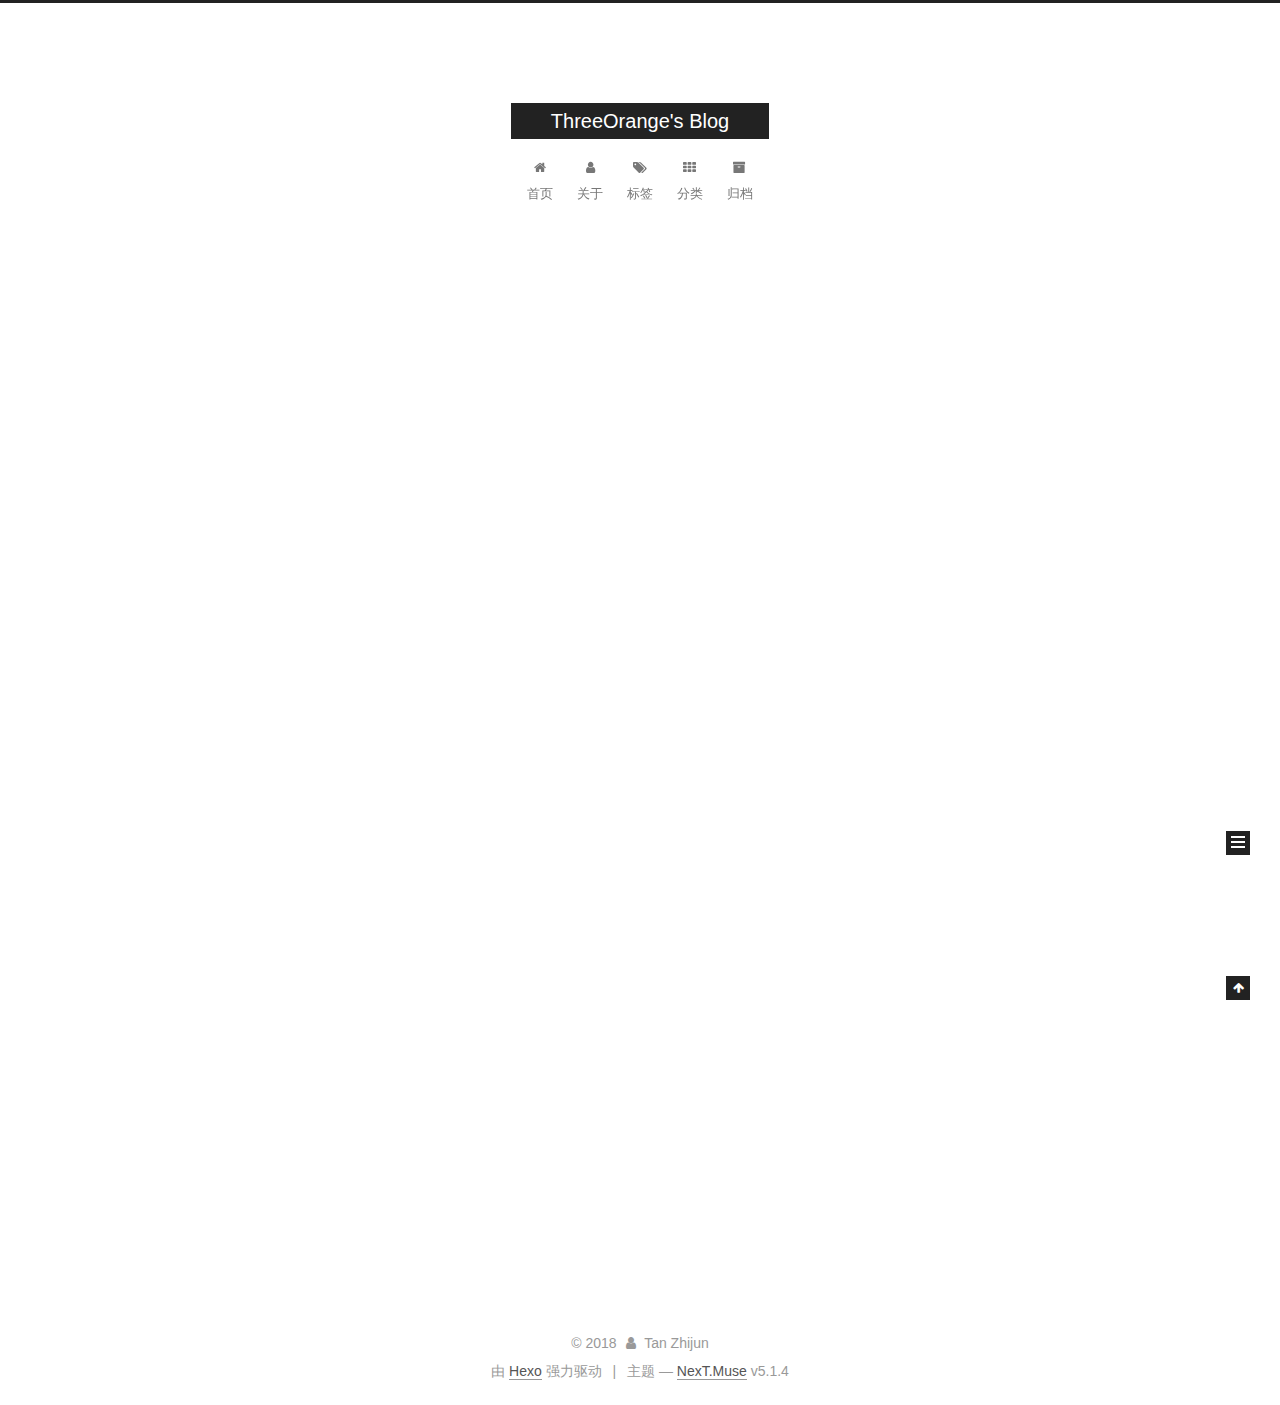
<file: index.html>
<!DOCTYPE html>



  


<html class="theme-next muse use-motion" lang="zh-Hans">
<head>
  <meta charset="UTF-8"/>
<meta http-equiv="X-UA-Compatible" content="IE=edge" />
<meta name="viewport" content="width=device-width, initial-scale=1, maximum-scale=1"/>
<meta name="theme-color" content="#222">









<meta http-equiv="Cache-Control" content="no-transform" />
<meta http-equiv="Cache-Control" content="no-siteapp" />
















  
  
  <link href="/lib/fancybox/source/jquery.fancybox.css?v=2.1.5" rel="stylesheet" type="text/css" />







<link href="/lib/font-awesome/css/font-awesome.min.css?v=4.6.2" rel="stylesheet" type="text/css" />

<link href="/css/main.css?v=5.1.4" rel="stylesheet" type="text/css" />


  <link rel="apple-touch-icon" sizes="180x180" href="/images/apple-touch-icon-next.png?v=5.1.4">


  <link rel="icon" type="image/png" sizes="32x32" href="/images/favicon-32x32-next.png?v=5.1.4">


  <link rel="icon" type="image/png" sizes="16x16" href="/images/favicon-16x16-next.png?v=5.1.4">


  <link rel="mask-icon" href="/images/logo.svg?v=5.1.4" color="#222">





  <meta name="keywords" content="Hexo, NexT" />










<meta name="description" content="To Record">
<meta property="og:type" content="website">
<meta property="og:title" content="ThreeOrange&#39;s Blog">
<meta property="og:url" content="http://yoursite.com/index.html">
<meta property="og:site_name" content="ThreeOrange&#39;s Blog">
<meta property="og:description" content="To Record">
<meta property="og:locale" content="zh-Hans">
<meta name="twitter:card" content="summary">
<meta name="twitter:title" content="ThreeOrange&#39;s Blog">
<meta name="twitter:description" content="To Record">



<script type="text/javascript" id="hexo.configurations">
  var NexT = window.NexT || {};
  var CONFIG = {
    root: '/',
    scheme: 'Muse',
    version: '5.1.4',
    sidebar: {"position":"left","display":"post","offset":12,"b2t":false,"scrollpercent":false,"onmobile":false},
    fancybox: true,
    tabs: true,
    motion: {"enable":true,"async":false,"transition":{"post_block":"fadeIn","post_header":"slideDownIn","post_body":"slideDownIn","coll_header":"slideLeftIn","sidebar":"slideUpIn"}},
    duoshuo: {
      userId: '0',
      author: '博主'
    },
    algolia: {
      applicationID: '',
      apiKey: '',
      indexName: '',
      hits: {"per_page":10},
      labels: {"input_placeholder":"Search for Posts","hits_empty":"We didn't find any results for the search: ${query}","hits_stats":"${hits} results found in ${time} ms"}
    }
  };
</script>



  <link rel="canonical" href="http://yoursite.com/"/>





  <title>ThreeOrange's Blog</title>
  








</head>

<body itemscope itemtype="http://schema.org/WebPage" lang="zh-Hans">

  
  
    
  

  <div class="container sidebar-position-left 
  page-home">
    <div class="headband"></div>

    <header id="header" class="header" itemscope itemtype="http://schema.org/WPHeader">
      <div class="header-inner"><div class="site-brand-wrapper">
  <div class="site-meta ">
    

    <div class="custom-logo-site-title">
      <a href="/"  class="brand" rel="start">
        <span class="logo-line-before"><i></i></span>
        <span class="site-title">ThreeOrange's Blog</span>
        <span class="logo-line-after"><i></i></span>
      </a>
    </div>
      
        <p class="site-subtitle"></p>
      
  </div>

  <div class="site-nav-toggle">
    <button>
      <span class="btn-bar"></span>
      <span class="btn-bar"></span>
      <span class="btn-bar"></span>
    </button>
  </div>
</div>

<nav class="site-nav">
  

  
    <ul id="menu" class="menu">
      
        
        <li class="menu-item menu-item-home">
          <a href="/" rel="section">
            
              <i class="menu-item-icon fa fa-fw fa-home"></i> <br />
            
            首页
          </a>
        </li>
      
        
        <li class="menu-item menu-item-about">
          <a href="/about/" rel="section">
            
              <i class="menu-item-icon fa fa-fw fa-user"></i> <br />
            
            关于
          </a>
        </li>
      
        
        <li class="menu-item menu-item-tags">
          <a href="/tags/" rel="section">
            
              <i class="menu-item-icon fa fa-fw fa-tags"></i> <br />
            
            标签
          </a>
        </li>
      
        
        <li class="menu-item menu-item-categories">
          <a href="/categories/" rel="section">
            
              <i class="menu-item-icon fa fa-fw fa-th"></i> <br />
            
            分类
          </a>
        </li>
      
        
        <li class="menu-item menu-item-archives">
          <a href="/archives/" rel="section">
            
              <i class="menu-item-icon fa fa-fw fa-archive"></i> <br />
            
            归档
          </a>
        </li>
      

      
    </ul>
  

  
</nav>



 </div>
    </header>

    <main id="main" class="main">
      <div class="main-inner">
        <div class="content-wrap">
          <div id="content" class="content">
            
  <section id="posts" class="posts-expand">
    
      

  

  
  
  

  <article class="post post-type-normal" itemscope itemtype="http://schema.org/Article">
  
  
  
  <div class="post-block">
    <link itemprop="mainEntityOfPage" href="http://yoursite.com/2018/07/18/hello-world/">

    <span hidden itemprop="author" itemscope itemtype="http://schema.org/Person">
      <meta itemprop="name" content="Tan Zhijun">
      <meta itemprop="description" content="">
      <meta itemprop="image" content="/images/avatar.gif">
    </span>

    <span hidden itemprop="publisher" itemscope itemtype="http://schema.org/Organization">
      <meta itemprop="name" content="ThreeOrange's Blog">
    </span>

    
      <header class="post-header">

        
        
          <h1 class="post-title" itemprop="name headline">
                
                <a class="post-title-link" href="/2018/07/18/hello-world/" itemprop="url">Hello World</a></h1>
        

        <div class="post-meta">
          <span class="post-time">
            
              <span class="post-meta-item-icon">
                <i class="fa fa-calendar-o"></i>
              </span>
              
                <span class="post-meta-item-text">发表于</span>
              
              <time title="创建于" itemprop="dateCreated datePublished" datetime="2018-07-18T12:23:24+08:00">
                2018-07-18
              </time>
            

            

            
          </span>

          

          
            
          

          
          

          

          

          

        </div>
      </header>
    

    
    
    
    <div class="post-body" itemprop="articleBody">

      
      

      
        
          
            <p>Welcome to <a href="https://hexo.io/" target="_blank" rel="noopener">Hexo</a>! This is your very first post. Check <a href="https://hexo.io/docs/" target="_blank" rel="noopener">documentation</a> for more info. If you get any problems when using Hexo, you can find the answer in <a href="https://hexo.io/docs/troubleshooting.html" target="_blank" rel="noopener">troubleshooting</a> or you can ask me on <a href="https://github.com/hexojs/hexo/issues" target="_blank" rel="noopener">GitHub</a>.</p>
<h2 id="Quick-Start"><a href="#Quick-Start" class="headerlink" title="Quick Start"></a>Quick Start</h2><h3 id="Create-a-new-post"><a href="#Create-a-new-post" class="headerlink" title="Create a new post"></a>Create a new post</h3><figure class="highlight bash"><table><tr><td class="gutter"><pre><span class="line">1</span><br></pre></td><td class="code"><pre><span class="line">$ hexo new <span class="string">"My New Post"</span></span><br></pre></td></tr></table></figure>
<p>More info: <a href="https://hexo.io/docs/writing.html" target="_blank" rel="noopener">Writing</a></p>
<h3 id="Run-server"><a href="#Run-server" class="headerlink" title="Run server"></a>Run server</h3><figure class="highlight bash"><table><tr><td class="gutter"><pre><span class="line">1</span><br></pre></td><td class="code"><pre><span class="line">$ hexo server</span><br></pre></td></tr></table></figure>
<p>More info: <a href="https://hexo.io/docs/server.html" target="_blank" rel="noopener">Server</a></p>
<h3 id="Generate-static-files"><a href="#Generate-static-files" class="headerlink" title="Generate static files"></a>Generate static files</h3><figure class="highlight bash"><table><tr><td class="gutter"><pre><span class="line">1</span><br></pre></td><td class="code"><pre><span class="line">$ hexo generate</span><br></pre></td></tr></table></figure>
<p>More info: <a href="https://hexo.io/docs/generating.html" target="_blank" rel="noopener">Generating</a></p>
<h3 id="Deploy-to-remote-sites"><a href="#Deploy-to-remote-sites" class="headerlink" title="Deploy to remote sites"></a>Deploy to remote sites</h3><figure class="highlight bash"><table><tr><td class="gutter"><pre><span class="line">1</span><br></pre></td><td class="code"><pre><span class="line">$ hexo deploy</span><br></pre></td></tr></table></figure>
<p>More info: <a href="https://hexo.io/docs/deployment.html" target="_blank" rel="noopener">Deployment</a></p>

          
        
      
    </div>
    
    
    

    

    

    

    <footer class="post-footer">
      

      

      

      
      
        <div class="post-eof"></div>
      
    </footer>
  </div>
  
  
  
  </article>


    
  </section>

  


          </div>
          


          

        </div>
        
          
  
  <div class="sidebar-toggle">
    <div class="sidebar-toggle-line-wrap">
      <span class="sidebar-toggle-line sidebar-toggle-line-first"></span>
      <span class="sidebar-toggle-line sidebar-toggle-line-middle"></span>
      <span class="sidebar-toggle-line sidebar-toggle-line-last"></span>
    </div>
  </div>

  <aside id="sidebar" class="sidebar">
    
    <div class="sidebar-inner">

      

      

      <section class="site-overview-wrap sidebar-panel sidebar-panel-active">
        <div class="site-overview">
          <div class="site-author motion-element" itemprop="author" itemscope itemtype="http://schema.org/Person">
            
              <p class="site-author-name" itemprop="name">Tan Zhijun</p>
              <p class="site-description motion-element" itemprop="description">To Record</p>
          </div>

          <nav class="site-state motion-element">

            
              <div class="site-state-item site-state-posts">
              
                <a href="/archives/">
              
                  <span class="site-state-item-count">1</span>
                  <span class="site-state-item-name">日志</span>
                </a>
              </div>
            

            

            

          </nav>

          

          

          
          

          
          

          

        </div>
      </section>

      

      

    </div>
  </aside>


        
      </div>
    </main>

    <footer id="footer" class="footer">
      <div class="footer-inner">
        <div class="copyright">&copy; <span itemprop="copyrightYear">2018</span>
  <span class="with-love">
    <i class="fa fa-user"></i>
  </span>
  <span class="author" itemprop="copyrightHolder">Tan Zhijun</span>

  
</div>


  <div class="powered-by">由 <a class="theme-link" target="_blank" href="https://hexo.io">Hexo</a> 强力驱动</div>



  <span class="post-meta-divider">|</span>



  <div class="theme-info">主题 &mdash; <a class="theme-link" target="_blank" href="https://github.com/iissnan/hexo-theme-next">NexT.Muse</a> v5.1.4</div>




        







        
      </div>
    </footer>

    
      <div class="back-to-top">
        <i class="fa fa-arrow-up"></i>
        
      </div>
    

    

  </div>

  

<script type="text/javascript">
  if (Object.prototype.toString.call(window.Promise) !== '[object Function]') {
    window.Promise = null;
  }
</script>









  












  
  
    <script type="text/javascript" src="/lib/jquery/index.js?v=2.1.3"></script>
  

  
  
    <script type="text/javascript" src="/lib/fastclick/lib/fastclick.min.js?v=1.0.6"></script>
  

  
  
    <script type="text/javascript" src="/lib/jquery_lazyload/jquery.lazyload.js?v=1.9.7"></script>
  

  
  
    <script type="text/javascript" src="/lib/velocity/velocity.min.js?v=1.2.1"></script>
  

  
  
    <script type="text/javascript" src="/lib/velocity/velocity.ui.min.js?v=1.2.1"></script>
  

  
  
    <script type="text/javascript" src="/lib/fancybox/source/jquery.fancybox.pack.js?v=2.1.5"></script>
  


  


  <script type="text/javascript" src="/js/src/utils.js?v=5.1.4"></script>

  <script type="text/javascript" src="/js/src/motion.js?v=5.1.4"></script>



  
  

  

  


  <script type="text/javascript" src="/js/src/bootstrap.js?v=5.1.4"></script>



  


  




	





  





  












  





  

  

  

  
  

  

  

  

</body>
</html>
</file>
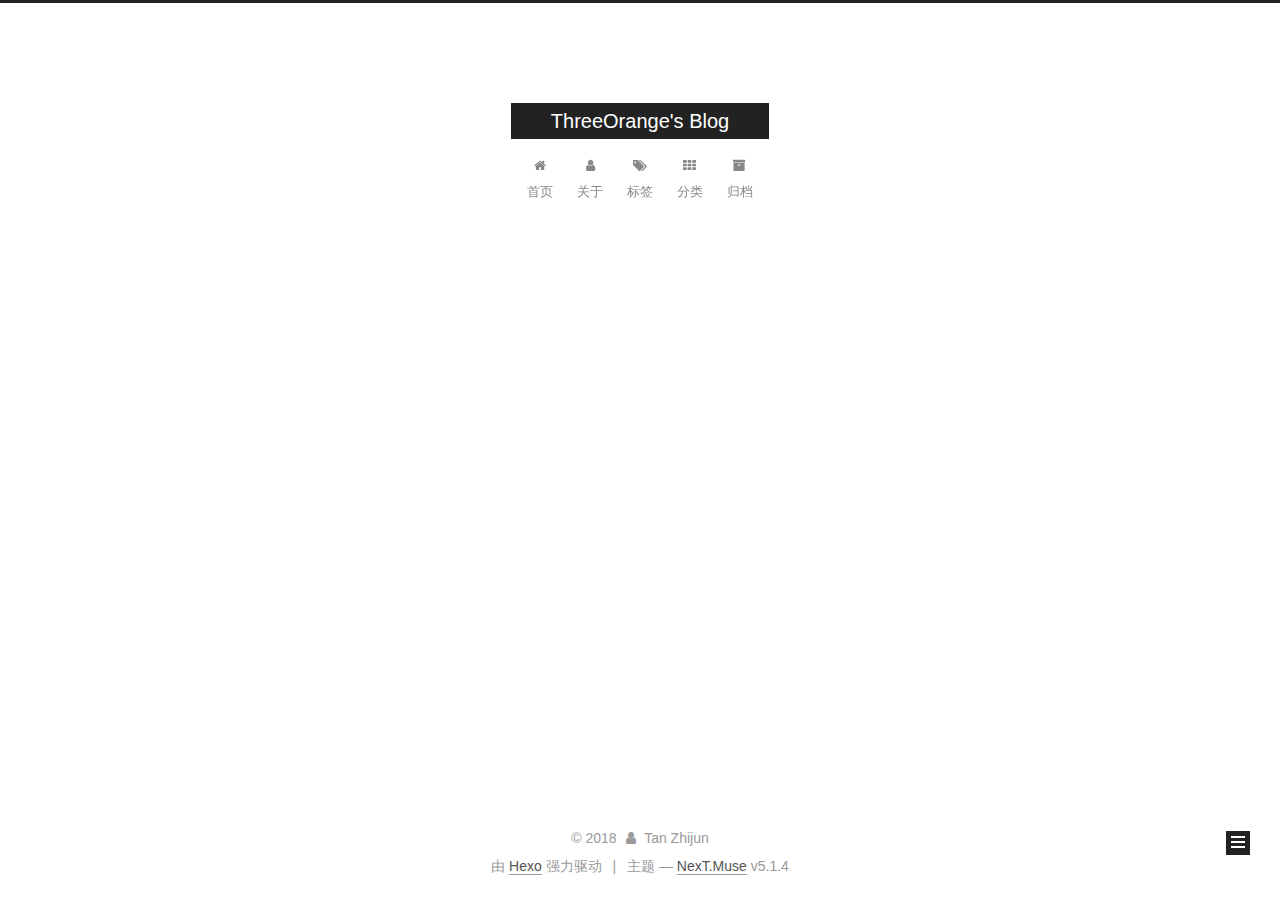
<file: archives/index.html>
<!DOCTYPE html>



  


<html class="theme-next muse use-motion" lang="zh-Hans">
<head>
  <meta charset="UTF-8"/>
<meta http-equiv="X-UA-Compatible" content="IE=edge" />
<meta name="viewport" content="width=device-width, initial-scale=1, maximum-scale=1"/>
<meta name="theme-color" content="#222">









<meta http-equiv="Cache-Control" content="no-transform" />
<meta http-equiv="Cache-Control" content="no-siteapp" />
















  
  
  <link href="/lib/fancybox/source/jquery.fancybox.css?v=2.1.5" rel="stylesheet" type="text/css" />







<link href="/lib/font-awesome/css/font-awesome.min.css?v=4.6.2" rel="stylesheet" type="text/css" />

<link href="/css/main.css?v=5.1.4" rel="stylesheet" type="text/css" />


  <link rel="apple-touch-icon" sizes="180x180" href="/images/apple-touch-icon-next.png?v=5.1.4">


  <link rel="icon" type="image/png" sizes="32x32" href="/images/favicon-32x32-next.png?v=5.1.4">


  <link rel="icon" type="image/png" sizes="16x16" href="/images/favicon-16x16-next.png?v=5.1.4">


  <link rel="mask-icon" href="/images/logo.svg?v=5.1.4" color="#222">





  <meta name="keywords" content="Hexo, NexT" />










<meta name="description" content="To Record">
<meta property="og:type" content="website">
<meta property="og:title" content="ThreeOrange&#39;s Blog">
<meta property="og:url" content="http://yoursite.com/archives/index.html">
<meta property="og:site_name" content="ThreeOrange&#39;s Blog">
<meta property="og:description" content="To Record">
<meta property="og:locale" content="zh-Hans">
<meta name="twitter:card" content="summary">
<meta name="twitter:title" content="ThreeOrange&#39;s Blog">
<meta name="twitter:description" content="To Record">



<script type="text/javascript" id="hexo.configurations">
  var NexT = window.NexT || {};
  var CONFIG = {
    root: '/',
    scheme: 'Muse',
    version: '5.1.4',
    sidebar: {"position":"left","display":"post","offset":12,"b2t":false,"scrollpercent":false,"onmobile":false},
    fancybox: true,
    tabs: true,
    motion: {"enable":true,"async":false,"transition":{"post_block":"fadeIn","post_header":"slideDownIn","post_body":"slideDownIn","coll_header":"slideLeftIn","sidebar":"slideUpIn"}},
    duoshuo: {
      userId: '0',
      author: '博主'
    },
    algolia: {
      applicationID: '',
      apiKey: '',
      indexName: '',
      hits: {"per_page":10},
      labels: {"input_placeholder":"Search for Posts","hits_empty":"We didn't find any results for the search: ${query}","hits_stats":"${hits} results found in ${time} ms"}
    }
  };
</script>



  <link rel="canonical" href="http://yoursite.com/archives/"/>





  <title>归档 | ThreeOrange's Blog</title>
  








</head>

<body itemscope itemtype="http://schema.org/WebPage" lang="zh-Hans">

  
  
    
  

  <div class="container sidebar-position-left page-archive">
    <div class="headband"></div>

    <header id="header" class="header" itemscope itemtype="http://schema.org/WPHeader">
      <div class="header-inner"><div class="site-brand-wrapper">
  <div class="site-meta ">
    

    <div class="custom-logo-site-title">
      <a href="/"  class="brand" rel="start">
        <span class="logo-line-before"><i></i></span>
        <span class="site-title">ThreeOrange's Blog</span>
        <span class="logo-line-after"><i></i></span>
      </a>
    </div>
      
        <p class="site-subtitle"></p>
      
  </div>

  <div class="site-nav-toggle">
    <button>
      <span class="btn-bar"></span>
      <span class="btn-bar"></span>
      <span class="btn-bar"></span>
    </button>
  </div>
</div>

<nav class="site-nav">
  

  
    <ul id="menu" class="menu">
      
        
        <li class="menu-item menu-item-home">
          <a href="/" rel="section">
            
              <i class="menu-item-icon fa fa-fw fa-home"></i> <br />
            
            首页
          </a>
        </li>
      
        
        <li class="menu-item menu-item-about">
          <a href="/about/" rel="section">
            
              <i class="menu-item-icon fa fa-fw fa-user"></i> <br />
            
            关于
          </a>
        </li>
      
        
        <li class="menu-item menu-item-tags">
          <a href="/tags/" rel="section">
            
              <i class="menu-item-icon fa fa-fw fa-tags"></i> <br />
            
            标签
          </a>
        </li>
      
        
        <li class="menu-item menu-item-categories">
          <a href="/categories/" rel="section">
            
              <i class="menu-item-icon fa fa-fw fa-th"></i> <br />
            
            分类
          </a>
        </li>
      
        
        <li class="menu-item menu-item-archives">
          <a href="/archives/" rel="section">
            
              <i class="menu-item-icon fa fa-fw fa-archive"></i> <br />
            
            归档
          </a>
        </li>
      

      
    </ul>
  

  
</nav>



 </div>
    </header>

    <main id="main" class="main">
      <div class="main-inner">
        <div class="content-wrap">
          <div id="content" class="content">
            

  
  
  
  <div class="post-block archive">
    <div id="posts" class="posts-collapse">
      <span class="archive-move-on"></span>

      <span class="archive-page-counter">
        
        
        
          
        
        嗯..! 目前共计 1 篇日志。 继续努力。
      </span>

      

        
        
        

        
          
          <div class="collection-title">
            <h1 class="archive-year" id="archive-year-2018">2018</h1>
          </div>
        
        

        

  <article class="post post-type-normal" itemscope itemtype="http://schema.org/Article">
    <header class="post-header">

      <h2 class="post-title">
        
            <a class="post-title-link" href="/2018/07/18/hello-world/" itemprop="url">
              
                <span itemprop="name">Hello World</span>
              
            </a>
        
      </h2>

      <div class="post-meta">
        <time class="post-time" itemprop="dateCreated"
              datetime="2018-07-18T12:23:24+08:00"
              content="2018-07-18" >
          07-18
        </time>
      </div>

    </header>
  </article>



      

    </div>
  </div>
  
  
  

  



          </div>
          


          

        </div>
        
          
  
  <div class="sidebar-toggle">
    <div class="sidebar-toggle-line-wrap">
      <span class="sidebar-toggle-line sidebar-toggle-line-first"></span>
      <span class="sidebar-toggle-line sidebar-toggle-line-middle"></span>
      <span class="sidebar-toggle-line sidebar-toggle-line-last"></span>
    </div>
  </div>

  <aside id="sidebar" class="sidebar">
    
    <div class="sidebar-inner">

      

      

      <section class="site-overview-wrap sidebar-panel sidebar-panel-active">
        <div class="site-overview">
          <div class="site-author motion-element" itemprop="author" itemscope itemtype="http://schema.org/Person">
            
              <p class="site-author-name" itemprop="name">Tan Zhijun</p>
              <p class="site-description motion-element" itemprop="description">To Record</p>
          </div>

          <nav class="site-state motion-element">

            
              <div class="site-state-item site-state-posts">
              
                <a href="/archives/">
              
                  <span class="site-state-item-count">1</span>
                  <span class="site-state-item-name">日志</span>
                </a>
              </div>
            

            

            

          </nav>

          

          

          
          

          
          

          

        </div>
      </section>

      

      

    </div>
  </aside>


        
      </div>
    </main>

    <footer id="footer" class="footer">
      <div class="footer-inner">
        <div class="copyright">&copy; <span itemprop="copyrightYear">2018</span>
  <span class="with-love">
    <i class="fa fa-user"></i>
  </span>
  <span class="author" itemprop="copyrightHolder">Tan Zhijun</span>

  
</div>


  <div class="powered-by">由 <a class="theme-link" target="_blank" href="https://hexo.io">Hexo</a> 强力驱动</div>



  <span class="post-meta-divider">|</span>



  <div class="theme-info">主题 &mdash; <a class="theme-link" target="_blank" href="https://github.com/iissnan/hexo-theme-next">NexT.Muse</a> v5.1.4</div>




        







        
      </div>
    </footer>

    
      <div class="back-to-top">
        <i class="fa fa-arrow-up"></i>
        
      </div>
    

    

  </div>

  

<script type="text/javascript">
  if (Object.prototype.toString.call(window.Promise) !== '[object Function]') {
    window.Promise = null;
  }
</script>









  












  
  
    <script type="text/javascript" src="/lib/jquery/index.js?v=2.1.3"></script>
  

  
  
    <script type="text/javascript" src="/lib/fastclick/lib/fastclick.min.js?v=1.0.6"></script>
  

  
  
    <script type="text/javascript" src="/lib/jquery_lazyload/jquery.lazyload.js?v=1.9.7"></script>
  

  
  
    <script type="text/javascript" src="/lib/velocity/velocity.min.js?v=1.2.1"></script>
  

  
  
    <script type="text/javascript" src="/lib/velocity/velocity.ui.min.js?v=1.2.1"></script>
  

  
  
    <script type="text/javascript" src="/lib/fancybox/source/jquery.fancybox.pack.js?v=2.1.5"></script>
  


  


  <script type="text/javascript" src="/js/src/utils.js?v=5.1.4"></script>

  <script type="text/javascript" src="/js/src/motion.js?v=5.1.4"></script>



  
  

  

  


  <script type="text/javascript" src="/js/src/bootstrap.js?v=5.1.4"></script>



  


  




	





  





  












  





  

  

  

  
  

  

  

  

</body>
</html>
</file>
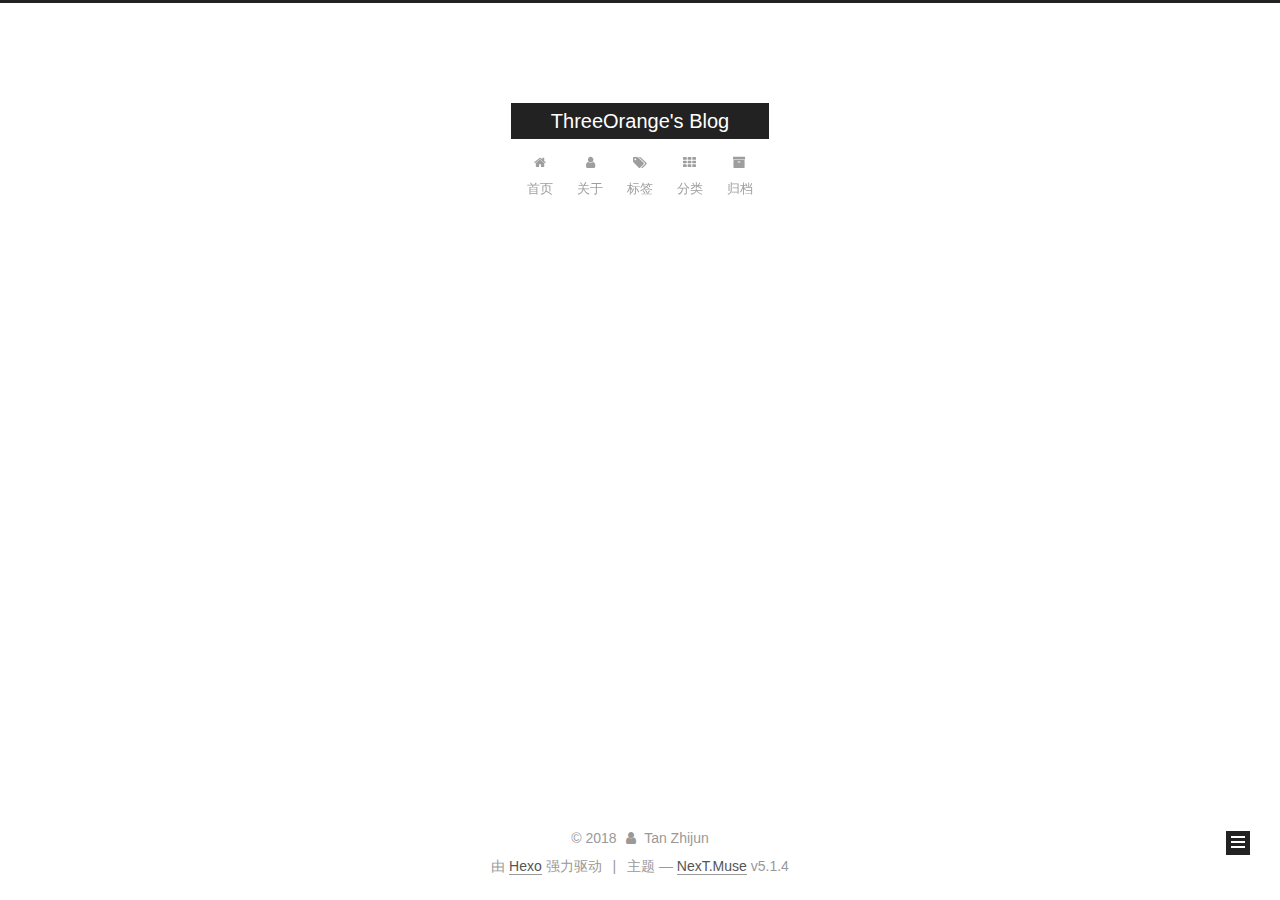
<file: archives/2018/index.html>
<!DOCTYPE html>



  


<html class="theme-next muse use-motion" lang="zh-Hans">
<head>
  <meta charset="UTF-8"/>
<meta http-equiv="X-UA-Compatible" content="IE=edge" />
<meta name="viewport" content="width=device-width, initial-scale=1, maximum-scale=1"/>
<meta name="theme-color" content="#222">









<meta http-equiv="Cache-Control" content="no-transform" />
<meta http-equiv="Cache-Control" content="no-siteapp" />
















  
  
  <link href="/lib/fancybox/source/jquery.fancybox.css?v=2.1.5" rel="stylesheet" type="text/css" />







<link href="/lib/font-awesome/css/font-awesome.min.css?v=4.6.2" rel="stylesheet" type="text/css" />

<link href="/css/main.css?v=5.1.4" rel="stylesheet" type="text/css" />


  <link rel="apple-touch-icon" sizes="180x180" href="/images/apple-touch-icon-next.png?v=5.1.4">


  <link rel="icon" type="image/png" sizes="32x32" href="/images/favicon-32x32-next.png?v=5.1.4">


  <link rel="icon" type="image/png" sizes="16x16" href="/images/favicon-16x16-next.png?v=5.1.4">


  <link rel="mask-icon" href="/images/logo.svg?v=5.1.4" color="#222">





  <meta name="keywords" content="Hexo, NexT" />










<meta name="description" content="To Record">
<meta property="og:type" content="website">
<meta property="og:title" content="ThreeOrange&#39;s Blog">
<meta property="og:url" content="http://yoursite.com/archives/2018/index.html">
<meta property="og:site_name" content="ThreeOrange&#39;s Blog">
<meta property="og:description" content="To Record">
<meta property="og:locale" content="zh-Hans">
<meta name="twitter:card" content="summary">
<meta name="twitter:title" content="ThreeOrange&#39;s Blog">
<meta name="twitter:description" content="To Record">



<script type="text/javascript" id="hexo.configurations">
  var NexT = window.NexT || {};
  var CONFIG = {
    root: '/',
    scheme: 'Muse',
    version: '5.1.4',
    sidebar: {"position":"left","display":"post","offset":12,"b2t":false,"scrollpercent":false,"onmobile":false},
    fancybox: true,
    tabs: true,
    motion: {"enable":true,"async":false,"transition":{"post_block":"fadeIn","post_header":"slideDownIn","post_body":"slideDownIn","coll_header":"slideLeftIn","sidebar":"slideUpIn"}},
    duoshuo: {
      userId: '0',
      author: '博主'
    },
    algolia: {
      applicationID: '',
      apiKey: '',
      indexName: '',
      hits: {"per_page":10},
      labels: {"input_placeholder":"Search for Posts","hits_empty":"We didn't find any results for the search: ${query}","hits_stats":"${hits} results found in ${time} ms"}
    }
  };
</script>



  <link rel="canonical" href="http://yoursite.com/archives/2018/"/>





  <title>归档 | ThreeOrange's Blog</title>
  








</head>

<body itemscope itemtype="http://schema.org/WebPage" lang="zh-Hans">

  
  
    
  

  <div class="container sidebar-position-left page-archive">
    <div class="headband"></div>

    <header id="header" class="header" itemscope itemtype="http://schema.org/WPHeader">
      <div class="header-inner"><div class="site-brand-wrapper">
  <div class="site-meta ">
    

    <div class="custom-logo-site-title">
      <a href="/"  class="brand" rel="start">
        <span class="logo-line-before"><i></i></span>
        <span class="site-title">ThreeOrange's Blog</span>
        <span class="logo-line-after"><i></i></span>
      </a>
    </div>
      
        <p class="site-subtitle"></p>
      
  </div>

  <div class="site-nav-toggle">
    <button>
      <span class="btn-bar"></span>
      <span class="btn-bar"></span>
      <span class="btn-bar"></span>
    </button>
  </div>
</div>

<nav class="site-nav">
  

  
    <ul id="menu" class="menu">
      
        
        <li class="menu-item menu-item-home">
          <a href="/" rel="section">
            
              <i class="menu-item-icon fa fa-fw fa-home"></i> <br />
            
            首页
          </a>
        </li>
      
        
        <li class="menu-item menu-item-about">
          <a href="/about/" rel="section">
            
              <i class="menu-item-icon fa fa-fw fa-user"></i> <br />
            
            关于
          </a>
        </li>
      
        
        <li class="menu-item menu-item-tags">
          <a href="/tags/" rel="section">
            
              <i class="menu-item-icon fa fa-fw fa-tags"></i> <br />
            
            标签
          </a>
        </li>
      
        
        <li class="menu-item menu-item-categories">
          <a href="/categories/" rel="section">
            
              <i class="menu-item-icon fa fa-fw fa-th"></i> <br />
            
            分类
          </a>
        </li>
      
        
        <li class="menu-item menu-item-archives">
          <a href="/archives/" rel="section">
            
              <i class="menu-item-icon fa fa-fw fa-archive"></i> <br />
            
            归档
          </a>
        </li>
      

      
    </ul>
  

  
</nav>



 </div>
    </header>

    <main id="main" class="main">
      <div class="main-inner">
        <div class="content-wrap">
          <div id="content" class="content">
            

  
  
  
  <div class="post-block archive">
    <div id="posts" class="posts-collapse">
      <span class="archive-move-on"></span>

      <span class="archive-page-counter">
        
        
        
          
        
        嗯..! 目前共计 1 篇日志。 继续努力。
      </span>

      

        
        
        

        
          
          <div class="collection-title">
            <h1 class="archive-year" id="archive-year-2018">2018</h1>
          </div>
        
        

        

  <article class="post post-type-normal" itemscope itemtype="http://schema.org/Article">
    <header class="post-header">

      <h2 class="post-title">
        
            <a class="post-title-link" href="/2018/07/18/hello-world/" itemprop="url">
              
                <span itemprop="name">Hello World</span>
              
            </a>
        
      </h2>

      <div class="post-meta">
        <time class="post-time" itemprop="dateCreated"
              datetime="2018-07-18T12:23:24+08:00"
              content="2018-07-18" >
          07-18
        </time>
      </div>

    </header>
  </article>



      

    </div>
  </div>
  
  
  

  



          </div>
          


          

        </div>
        
          
  
  <div class="sidebar-toggle">
    <div class="sidebar-toggle-line-wrap">
      <span class="sidebar-toggle-line sidebar-toggle-line-first"></span>
      <span class="sidebar-toggle-line sidebar-toggle-line-middle"></span>
      <span class="sidebar-toggle-line sidebar-toggle-line-last"></span>
    </div>
  </div>

  <aside id="sidebar" class="sidebar">
    
    <div class="sidebar-inner">

      

      

      <section class="site-overview-wrap sidebar-panel sidebar-panel-active">
        <div class="site-overview">
          <div class="site-author motion-element" itemprop="author" itemscope itemtype="http://schema.org/Person">
            
              <p class="site-author-name" itemprop="name">Tan Zhijun</p>
              <p class="site-description motion-element" itemprop="description">To Record</p>
          </div>

          <nav class="site-state motion-element">

            
              <div class="site-state-item site-state-posts">
              
                <a href="/archives/">
              
                  <span class="site-state-item-count">1</span>
                  <span class="site-state-item-name">日志</span>
                </a>
              </div>
            

            

            

          </nav>

          

          

          
          

          
          

          

        </div>
      </section>

      

      

    </div>
  </aside>


        
      </div>
    </main>

    <footer id="footer" class="footer">
      <div class="footer-inner">
        <div class="copyright">&copy; <span itemprop="copyrightYear">2018</span>
  <span class="with-love">
    <i class="fa fa-user"></i>
  </span>
  <span class="author" itemprop="copyrightHolder">Tan Zhijun</span>

  
</div>


  <div class="powered-by">由 <a class="theme-link" target="_blank" href="https://hexo.io">Hexo</a> 强力驱动</div>



  <span class="post-meta-divider">|</span>



  <div class="theme-info">主题 &mdash; <a class="theme-link" target="_blank" href="https://github.com/iissnan/hexo-theme-next">NexT.Muse</a> v5.1.4</div>




        







        
      </div>
    </footer>

    
      <div class="back-to-top">
        <i class="fa fa-arrow-up"></i>
        
      </div>
    

    

  </div>

  

<script type="text/javascript">
  if (Object.prototype.toString.call(window.Promise) !== '[object Function]') {
    window.Promise = null;
  }
</script>









  












  
  
    <script type="text/javascript" src="/lib/jquery/index.js?v=2.1.3"></script>
  

  
  
    <script type="text/javascript" src="/lib/fastclick/lib/fastclick.min.js?v=1.0.6"></script>
  

  
  
    <script type="text/javascript" src="/lib/jquery_lazyload/jquery.lazyload.js?v=1.9.7"></script>
  

  
  
    <script type="text/javascript" src="/lib/velocity/velocity.min.js?v=1.2.1"></script>
  

  
  
    <script type="text/javascript" src="/lib/velocity/velocity.ui.min.js?v=1.2.1"></script>
  

  
  
    <script type="text/javascript" src="/lib/fancybox/source/jquery.fancybox.pack.js?v=2.1.5"></script>
  


  


  <script type="text/javascript" src="/js/src/utils.js?v=5.1.4"></script>

  <script type="text/javascript" src="/js/src/motion.js?v=5.1.4"></script>



  
  

  

  


  <script type="text/javascript" src="/js/src/bootstrap.js?v=5.1.4"></script>



  


  




	





  





  












  





  

  

  

  
  

  

  

  

</body>
</html>
</file>
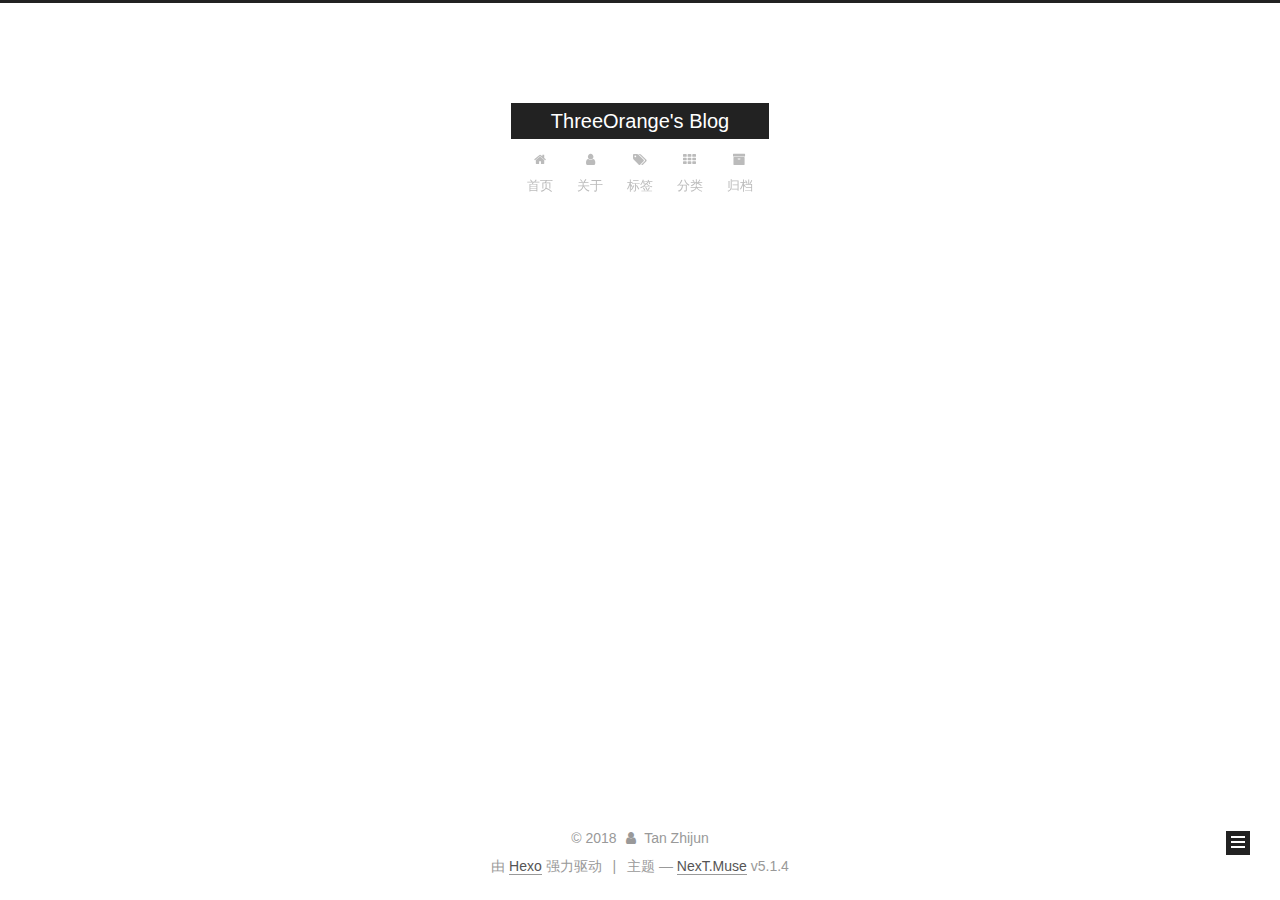
<file: archives/2018/07/index.html>
<!DOCTYPE html>



  


<html class="theme-next muse use-motion" lang="zh-Hans">
<head>
  <meta charset="UTF-8"/>
<meta http-equiv="X-UA-Compatible" content="IE=edge" />
<meta name="viewport" content="width=device-width, initial-scale=1, maximum-scale=1"/>
<meta name="theme-color" content="#222">









<meta http-equiv="Cache-Control" content="no-transform" />
<meta http-equiv="Cache-Control" content="no-siteapp" />
















  
  
  <link href="/lib/fancybox/source/jquery.fancybox.css?v=2.1.5" rel="stylesheet" type="text/css" />







<link href="/lib/font-awesome/css/font-awesome.min.css?v=4.6.2" rel="stylesheet" type="text/css" />

<link href="/css/main.css?v=5.1.4" rel="stylesheet" type="text/css" />


  <link rel="apple-touch-icon" sizes="180x180" href="/images/apple-touch-icon-next.png?v=5.1.4">


  <link rel="icon" type="image/png" sizes="32x32" href="/images/favicon-32x32-next.png?v=5.1.4">


  <link rel="icon" type="image/png" sizes="16x16" href="/images/favicon-16x16-next.png?v=5.1.4">


  <link rel="mask-icon" href="/images/logo.svg?v=5.1.4" color="#222">





  <meta name="keywords" content="Hexo, NexT" />










<meta name="description" content="To Record">
<meta property="og:type" content="website">
<meta property="og:title" content="ThreeOrange&#39;s Blog">
<meta property="og:url" content="http://yoursite.com/archives/2018/07/index.html">
<meta property="og:site_name" content="ThreeOrange&#39;s Blog">
<meta property="og:description" content="To Record">
<meta property="og:locale" content="zh-Hans">
<meta name="twitter:card" content="summary">
<meta name="twitter:title" content="ThreeOrange&#39;s Blog">
<meta name="twitter:description" content="To Record">



<script type="text/javascript" id="hexo.configurations">
  var NexT = window.NexT || {};
  var CONFIG = {
    root: '/',
    scheme: 'Muse',
    version: '5.1.4',
    sidebar: {"position":"left","display":"post","offset":12,"b2t":false,"scrollpercent":false,"onmobile":false},
    fancybox: true,
    tabs: true,
    motion: {"enable":true,"async":false,"transition":{"post_block":"fadeIn","post_header":"slideDownIn","post_body":"slideDownIn","coll_header":"slideLeftIn","sidebar":"slideUpIn"}},
    duoshuo: {
      userId: '0',
      author: '博主'
    },
    algolia: {
      applicationID: '',
      apiKey: '',
      indexName: '',
      hits: {"per_page":10},
      labels: {"input_placeholder":"Search for Posts","hits_empty":"We didn't find any results for the search: ${query}","hits_stats":"${hits} results found in ${time} ms"}
    }
  };
</script>



  <link rel="canonical" href="http://yoursite.com/archives/2018/07/"/>





  <title>归档 | ThreeOrange's Blog</title>
  








</head>

<body itemscope itemtype="http://schema.org/WebPage" lang="zh-Hans">

  
  
    
  

  <div class="container sidebar-position-left page-archive">
    <div class="headband"></div>

    <header id="header" class="header" itemscope itemtype="http://schema.org/WPHeader">
      <div class="header-inner"><div class="site-brand-wrapper">
  <div class="site-meta ">
    

    <div class="custom-logo-site-title">
      <a href="/"  class="brand" rel="start">
        <span class="logo-line-before"><i></i></span>
        <span class="site-title">ThreeOrange's Blog</span>
        <span class="logo-line-after"><i></i></span>
      </a>
    </div>
      
        <p class="site-subtitle"></p>
      
  </div>

  <div class="site-nav-toggle">
    <button>
      <span class="btn-bar"></span>
      <span class="btn-bar"></span>
      <span class="btn-bar"></span>
    </button>
  </div>
</div>

<nav class="site-nav">
  

  
    <ul id="menu" class="menu">
      
        
        <li class="menu-item menu-item-home">
          <a href="/" rel="section">
            
              <i class="menu-item-icon fa fa-fw fa-home"></i> <br />
            
            首页
          </a>
        </li>
      
        
        <li class="menu-item menu-item-about">
          <a href="/about/" rel="section">
            
              <i class="menu-item-icon fa fa-fw fa-user"></i> <br />
            
            关于
          </a>
        </li>
      
        
        <li class="menu-item menu-item-tags">
          <a href="/tags/" rel="section">
            
              <i class="menu-item-icon fa fa-fw fa-tags"></i> <br />
            
            标签
          </a>
        </li>
      
        
        <li class="menu-item menu-item-categories">
          <a href="/categories/" rel="section">
            
              <i class="menu-item-icon fa fa-fw fa-th"></i> <br />
            
            分类
          </a>
        </li>
      
        
        <li class="menu-item menu-item-archives">
          <a href="/archives/" rel="section">
            
              <i class="menu-item-icon fa fa-fw fa-archive"></i> <br />
            
            归档
          </a>
        </li>
      

      
    </ul>
  

  
</nav>



 </div>
    </header>

    <main id="main" class="main">
      <div class="main-inner">
        <div class="content-wrap">
          <div id="content" class="content">
            

  
  
  
  <div class="post-block archive">
    <div id="posts" class="posts-collapse">
      <span class="archive-move-on"></span>

      <span class="archive-page-counter">
        
        
        
          
        
        嗯..! 目前共计 1 篇日志。 继续努力。
      </span>

      

        
        
        

        
          
          <div class="collection-title">
            <h1 class="archive-year" id="archive-year-2018">2018</h1>
          </div>
        
        

        

  <article class="post post-type-normal" itemscope itemtype="http://schema.org/Article">
    <header class="post-header">

      <h2 class="post-title">
        
            <a class="post-title-link" href="/2018/07/18/hello-world/" itemprop="url">
              
                <span itemprop="name">Hello World</span>
              
            </a>
        
      </h2>

      <div class="post-meta">
        <time class="post-time" itemprop="dateCreated"
              datetime="2018-07-18T12:23:24+08:00"
              content="2018-07-18" >
          07-18
        </time>
      </div>

    </header>
  </article>



      

    </div>
  </div>
  
  
  

  



          </div>
          


          

        </div>
        
          
  
  <div class="sidebar-toggle">
    <div class="sidebar-toggle-line-wrap">
      <span class="sidebar-toggle-line sidebar-toggle-line-first"></span>
      <span class="sidebar-toggle-line sidebar-toggle-line-middle"></span>
      <span class="sidebar-toggle-line sidebar-toggle-line-last"></span>
    </div>
  </div>

  <aside id="sidebar" class="sidebar">
    
    <div class="sidebar-inner">

      

      

      <section class="site-overview-wrap sidebar-panel sidebar-panel-active">
        <div class="site-overview">
          <div class="site-author motion-element" itemprop="author" itemscope itemtype="http://schema.org/Person">
            
              <p class="site-author-name" itemprop="name">Tan Zhijun</p>
              <p class="site-description motion-element" itemprop="description">To Record</p>
          </div>

          <nav class="site-state motion-element">

            
              <div class="site-state-item site-state-posts">
              
                <a href="/archives/">
              
                  <span class="site-state-item-count">1</span>
                  <span class="site-state-item-name">日志</span>
                </a>
              </div>
            

            

            

          </nav>

          

          

          
          

          
          

          

        </div>
      </section>

      

      

    </div>
  </aside>


        
      </div>
    </main>

    <footer id="footer" class="footer">
      <div class="footer-inner">
        <div class="copyright">&copy; <span itemprop="copyrightYear">2018</span>
  <span class="with-love">
    <i class="fa fa-user"></i>
  </span>
  <span class="author" itemprop="copyrightHolder">Tan Zhijun</span>

  
</div>


  <div class="powered-by">由 <a class="theme-link" target="_blank" href="https://hexo.io">Hexo</a> 强力驱动</div>



  <span class="post-meta-divider">|</span>



  <div class="theme-info">主题 &mdash; <a class="theme-link" target="_blank" href="https://github.com/iissnan/hexo-theme-next">NexT.Muse</a> v5.1.4</div>




        







        
      </div>
    </footer>

    
      <div class="back-to-top">
        <i class="fa fa-arrow-up"></i>
        
      </div>
    

    

  </div>

  

<script type="text/javascript">
  if (Object.prototype.toString.call(window.Promise) !== '[object Function]') {
    window.Promise = null;
  }
</script>









  












  
  
    <script type="text/javascript" src="/lib/jquery/index.js?v=2.1.3"></script>
  

  
  
    <script type="text/javascript" src="/lib/fastclick/lib/fastclick.min.js?v=1.0.6"></script>
  

  
  
    <script type="text/javascript" src="/lib/jquery_lazyload/jquery.lazyload.js?v=1.9.7"></script>
  

  
  
    <script type="text/javascript" src="/lib/velocity/velocity.min.js?v=1.2.1"></script>
  

  
  
    <script type="text/javascript" src="/lib/velocity/velocity.ui.min.js?v=1.2.1"></script>
  

  
  
    <script type="text/javascript" src="/lib/fancybox/source/jquery.fancybox.pack.js?v=2.1.5"></script>
  


  


  <script type="text/javascript" src="/js/src/utils.js?v=5.1.4"></script>

  <script type="text/javascript" src="/js/src/motion.js?v=5.1.4"></script>



  
  

  

  


  <script type="text/javascript" src="/js/src/bootstrap.js?v=5.1.4"></script>



  


  




	





  





  












  





  

  

  

  
  

  

  

  

</body>
</html>
</file>
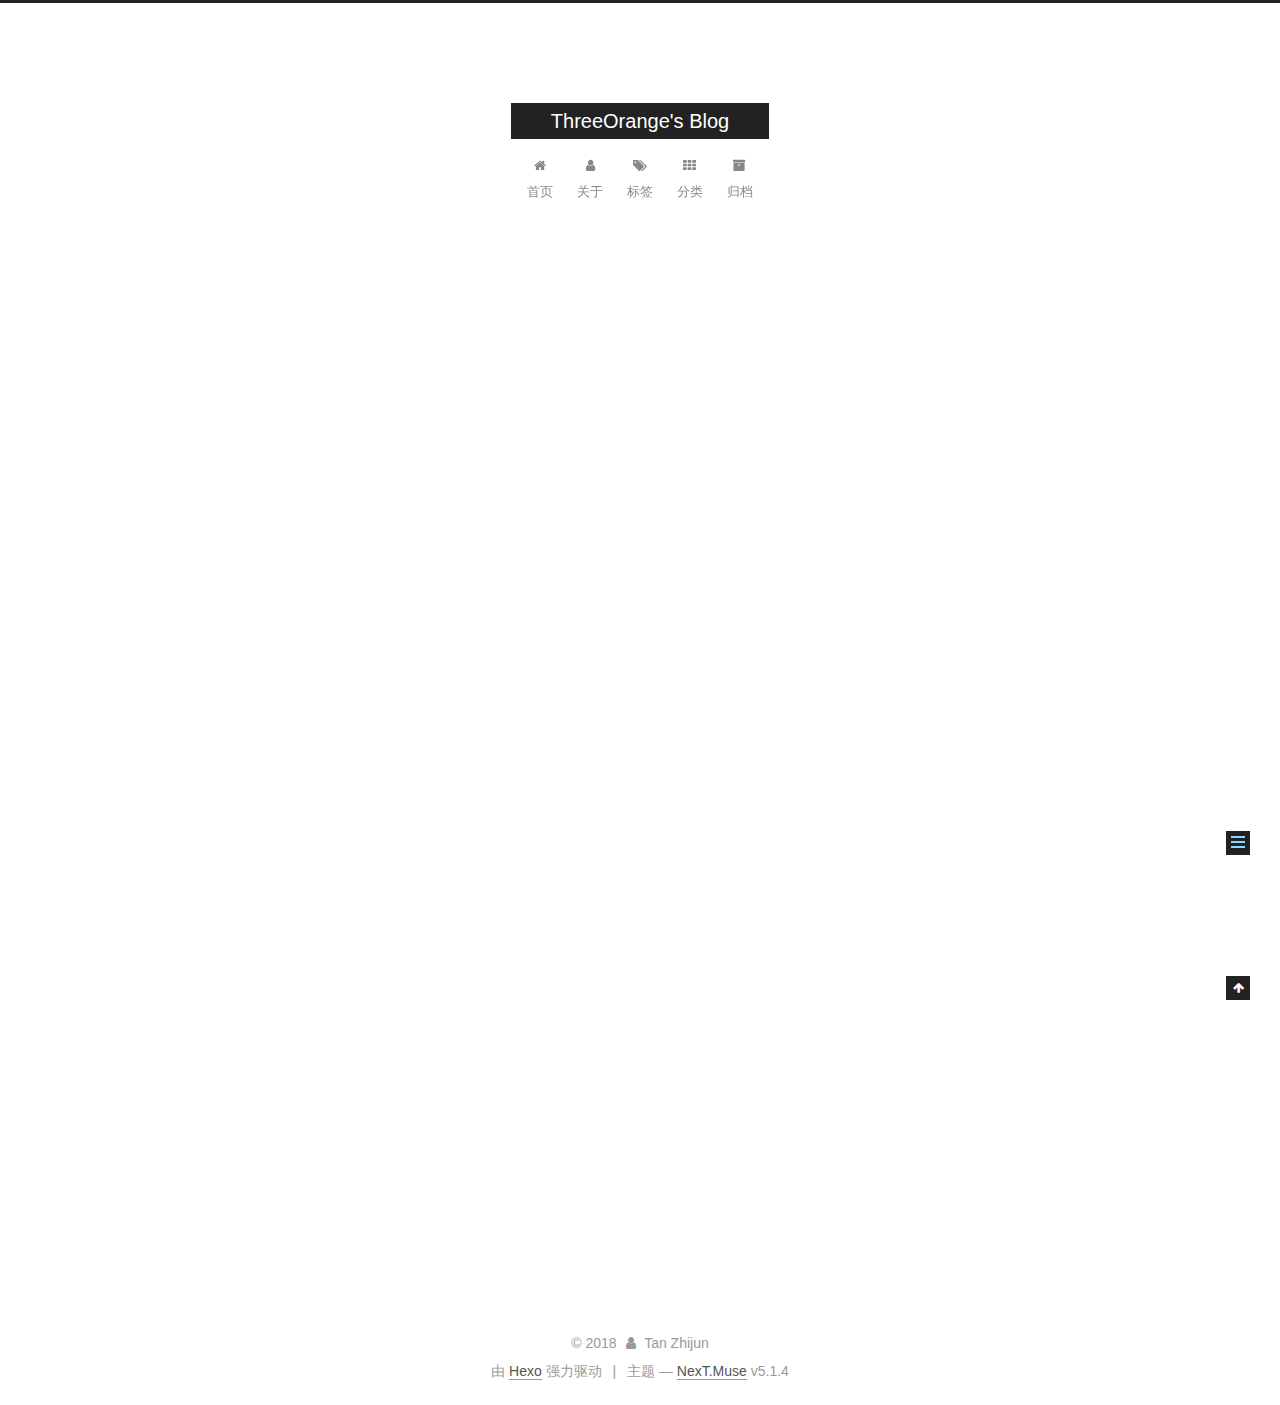
<file: 2018/07/18/hello-world/index.html>
<!DOCTYPE html>



  


<html class="theme-next muse use-motion" lang="zh-Hans">
<head>
  <meta charset="UTF-8"/>
<meta http-equiv="X-UA-Compatible" content="IE=edge" />
<meta name="viewport" content="width=device-width, initial-scale=1, maximum-scale=1"/>
<meta name="theme-color" content="#222">









<meta http-equiv="Cache-Control" content="no-transform" />
<meta http-equiv="Cache-Control" content="no-siteapp" />
















  
  
  <link href="/lib/fancybox/source/jquery.fancybox.css?v=2.1.5" rel="stylesheet" type="text/css" />







<link href="/lib/font-awesome/css/font-awesome.min.css?v=4.6.2" rel="stylesheet" type="text/css" />

<link href="/css/main.css?v=5.1.4" rel="stylesheet" type="text/css" />


  <link rel="apple-touch-icon" sizes="180x180" href="/images/apple-touch-icon-next.png?v=5.1.4">


  <link rel="icon" type="image/png" sizes="32x32" href="/images/favicon-32x32-next.png?v=5.1.4">


  <link rel="icon" type="image/png" sizes="16x16" href="/images/favicon-16x16-next.png?v=5.1.4">


  <link rel="mask-icon" href="/images/logo.svg?v=5.1.4" color="#222">





  <meta name="keywords" content="Hexo, NexT" />










<meta name="description" content="Welcome to Hexo! This is your very first post. Check documentation for more info. If you get any problems when using Hexo, you can find the answer in troubleshooting or you can ask me on GitHub. Quick">
<meta property="og:type" content="article">
<meta property="og:title" content="Hello World">
<meta property="og:url" content="http://yoursite.com/2018/07/18/hello-world/index.html">
<meta property="og:site_name" content="ThreeOrange&#39;s Blog">
<meta property="og:description" content="Welcome to Hexo! This is your very first post. Check documentation for more info. If you get any problems when using Hexo, you can find the answer in troubleshooting or you can ask me on GitHub. Quick">
<meta property="og:locale" content="zh-Hans">
<meta property="og:updated_time" content="2018-07-18T04:23:24.211Z">
<meta name="twitter:card" content="summary">
<meta name="twitter:title" content="Hello World">
<meta name="twitter:description" content="Welcome to Hexo! This is your very first post. Check documentation for more info. If you get any problems when using Hexo, you can find the answer in troubleshooting or you can ask me on GitHub. Quick">



<script type="text/javascript" id="hexo.configurations">
  var NexT = window.NexT || {};
  var CONFIG = {
    root: '/',
    scheme: 'Muse',
    version: '5.1.4',
    sidebar: {"position":"left","display":"post","offset":12,"b2t":false,"scrollpercent":false,"onmobile":false},
    fancybox: true,
    tabs: true,
    motion: {"enable":true,"async":false,"transition":{"post_block":"fadeIn","post_header":"slideDownIn","post_body":"slideDownIn","coll_header":"slideLeftIn","sidebar":"slideUpIn"}},
    duoshuo: {
      userId: '0',
      author: '博主'
    },
    algolia: {
      applicationID: '',
      apiKey: '',
      indexName: '',
      hits: {"per_page":10},
      labels: {"input_placeholder":"Search for Posts","hits_empty":"We didn't find any results for the search: ${query}","hits_stats":"${hits} results found in ${time} ms"}
    }
  };
</script>



  <link rel="canonical" href="http://yoursite.com/2018/07/18/hello-world/"/>





  <title>Hello World | ThreeOrange's Blog</title>
  








</head>

<body itemscope itemtype="http://schema.org/WebPage" lang="zh-Hans">

  
  
    
  

  <div class="container sidebar-position-left page-post-detail">
    <div class="headband"></div>

    <header id="header" class="header" itemscope itemtype="http://schema.org/WPHeader">
      <div class="header-inner"><div class="site-brand-wrapper">
  <div class="site-meta ">
    

    <div class="custom-logo-site-title">
      <a href="/"  class="brand" rel="start">
        <span class="logo-line-before"><i></i></span>
        <span class="site-title">ThreeOrange's Blog</span>
        <span class="logo-line-after"><i></i></span>
      </a>
    </div>
      
        <p class="site-subtitle"></p>
      
  </div>

  <div class="site-nav-toggle">
    <button>
      <span class="btn-bar"></span>
      <span class="btn-bar"></span>
      <span class="btn-bar"></span>
    </button>
  </div>
</div>

<nav class="site-nav">
  

  
    <ul id="menu" class="menu">
      
        
        <li class="menu-item menu-item-home">
          <a href="/" rel="section">
            
              <i class="menu-item-icon fa fa-fw fa-home"></i> <br />
            
            首页
          </a>
        </li>
      
        
        <li class="menu-item menu-item-about">
          <a href="/about/" rel="section">
            
              <i class="menu-item-icon fa fa-fw fa-user"></i> <br />
            
            关于
          </a>
        </li>
      
        
        <li class="menu-item menu-item-tags">
          <a href="/tags/" rel="section">
            
              <i class="menu-item-icon fa fa-fw fa-tags"></i> <br />
            
            标签
          </a>
        </li>
      
        
        <li class="menu-item menu-item-categories">
          <a href="/categories/" rel="section">
            
              <i class="menu-item-icon fa fa-fw fa-th"></i> <br />
            
            分类
          </a>
        </li>
      
        
        <li class="menu-item menu-item-archives">
          <a href="/archives/" rel="section">
            
              <i class="menu-item-icon fa fa-fw fa-archive"></i> <br />
            
            归档
          </a>
        </li>
      

      
    </ul>
  

  
</nav>



 </div>
    </header>

    <main id="main" class="main">
      <div class="main-inner">
        <div class="content-wrap">
          <div id="content" class="content">
            

  <div id="posts" class="posts-expand">
    

  

  
  
  

  <article class="post post-type-normal" itemscope itemtype="http://schema.org/Article">
  
  
  
  <div class="post-block">
    <link itemprop="mainEntityOfPage" href="http://yoursite.com/2018/07/18/hello-world/">

    <span hidden itemprop="author" itemscope itemtype="http://schema.org/Person">
      <meta itemprop="name" content="Tan Zhijun">
      <meta itemprop="description" content="">
      <meta itemprop="image" content="/images/avatar.gif">
    </span>

    <span hidden itemprop="publisher" itemscope itemtype="http://schema.org/Organization">
      <meta itemprop="name" content="ThreeOrange's Blog">
    </span>

    
      <header class="post-header">

        
        
          <h1 class="post-title" itemprop="name headline">Hello World</h1>
        

        <div class="post-meta">
          <span class="post-time">
            
              <span class="post-meta-item-icon">
                <i class="fa fa-calendar-o"></i>
              </span>
              
                <span class="post-meta-item-text">发表于</span>
              
              <time title="创建于" itemprop="dateCreated datePublished" datetime="2018-07-18T12:23:24+08:00">
                2018-07-18
              </time>
            

            

            
          </span>

          

          
            
          

          
          

          

          

          

        </div>
      </header>
    

    
    
    
    <div class="post-body" itemprop="articleBody">

      
      

      
        <p>Welcome to <a href="https://hexo.io/" target="_blank" rel="noopener">Hexo</a>! This is your very first post. Check <a href="https://hexo.io/docs/" target="_blank" rel="noopener">documentation</a> for more info. If you get any problems when using Hexo, you can find the answer in <a href="https://hexo.io/docs/troubleshooting.html" target="_blank" rel="noopener">troubleshooting</a> or you can ask me on <a href="https://github.com/hexojs/hexo/issues" target="_blank" rel="noopener">GitHub</a>.</p>
<h2 id="Quick-Start"><a href="#Quick-Start" class="headerlink" title="Quick Start"></a>Quick Start</h2><h3 id="Create-a-new-post"><a href="#Create-a-new-post" class="headerlink" title="Create a new post"></a>Create a new post</h3><figure class="highlight bash"><table><tr><td class="gutter"><pre><span class="line">1</span><br></pre></td><td class="code"><pre><span class="line">$ hexo new <span class="string">"My New Post"</span></span><br></pre></td></tr></table></figure>
<p>More info: <a href="https://hexo.io/docs/writing.html" target="_blank" rel="noopener">Writing</a></p>
<h3 id="Run-server"><a href="#Run-server" class="headerlink" title="Run server"></a>Run server</h3><figure class="highlight bash"><table><tr><td class="gutter"><pre><span class="line">1</span><br></pre></td><td class="code"><pre><span class="line">$ hexo server</span><br></pre></td></tr></table></figure>
<p>More info: <a href="https://hexo.io/docs/server.html" target="_blank" rel="noopener">Server</a></p>
<h3 id="Generate-static-files"><a href="#Generate-static-files" class="headerlink" title="Generate static files"></a>Generate static files</h3><figure class="highlight bash"><table><tr><td class="gutter"><pre><span class="line">1</span><br></pre></td><td class="code"><pre><span class="line">$ hexo generate</span><br></pre></td></tr></table></figure>
<p>More info: <a href="https://hexo.io/docs/generating.html" target="_blank" rel="noopener">Generating</a></p>
<h3 id="Deploy-to-remote-sites"><a href="#Deploy-to-remote-sites" class="headerlink" title="Deploy to remote sites"></a>Deploy to remote sites</h3><figure class="highlight bash"><table><tr><td class="gutter"><pre><span class="line">1</span><br></pre></td><td class="code"><pre><span class="line">$ hexo deploy</span><br></pre></td></tr></table></figure>
<p>More info: <a href="https://hexo.io/docs/deployment.html" target="_blank" rel="noopener">Deployment</a></p>

      
    </div>
    
    
    

    

    

    

    <footer class="post-footer">
      

      
      
      

      

      
      
    </footer>
  </div>
  
  
  
  </article>



    <div class="post-spread">
      
    </div>
  </div>


          </div>
          


          

  



        </div>
        
          
  
  <div class="sidebar-toggle">
    <div class="sidebar-toggle-line-wrap">
      <span class="sidebar-toggle-line sidebar-toggle-line-first"></span>
      <span class="sidebar-toggle-line sidebar-toggle-line-middle"></span>
      <span class="sidebar-toggle-line sidebar-toggle-line-last"></span>
    </div>
  </div>

  <aside id="sidebar" class="sidebar">
    
    <div class="sidebar-inner">

      

      
        <ul class="sidebar-nav motion-element">
          <li class="sidebar-nav-toc sidebar-nav-active" data-target="post-toc-wrap">
            文章目录
          </li>
          <li class="sidebar-nav-overview" data-target="site-overview-wrap">
            站点概览
          </li>
        </ul>
      

      <section class="site-overview-wrap sidebar-panel">
        <div class="site-overview">
          <div class="site-author motion-element" itemprop="author" itemscope itemtype="http://schema.org/Person">
            
              <p class="site-author-name" itemprop="name">Tan Zhijun</p>
              <p class="site-description motion-element" itemprop="description">To Record</p>
          </div>

          <nav class="site-state motion-element">

            
              <div class="site-state-item site-state-posts">
              
                <a href="/archives/">
              
                  <span class="site-state-item-count">1</span>
                  <span class="site-state-item-name">日志</span>
                </a>
              </div>
            

            

            

          </nav>

          

          

          
          

          
          

          

        </div>
      </section>

      
      <!--noindex-->
        <section class="post-toc-wrap motion-element sidebar-panel sidebar-panel-active">
          <div class="post-toc">

            
              
            

            
              <div class="post-toc-content"><ol class="nav"><li class="nav-item nav-level-2"><a class="nav-link" href="#Quick-Start"><span class="nav-number">1.</span> <span class="nav-text">Quick Start</span></a><ol class="nav-child"><li class="nav-item nav-level-3"><a class="nav-link" href="#Create-a-new-post"><span class="nav-number">1.1.</span> <span class="nav-text">Create a new post</span></a></li><li class="nav-item nav-level-3"><a class="nav-link" href="#Run-server"><span class="nav-number">1.2.</span> <span class="nav-text">Run server</span></a></li><li class="nav-item nav-level-3"><a class="nav-link" href="#Generate-static-files"><span class="nav-number">1.3.</span> <span class="nav-text">Generate static files</span></a></li><li class="nav-item nav-level-3"><a class="nav-link" href="#Deploy-to-remote-sites"><span class="nav-number">1.4.</span> <span class="nav-text">Deploy to remote sites</span></a></li></ol></li></ol></div>
            

          </div>
        </section>
      <!--/noindex-->
      

      

    </div>
  </aside>


        
      </div>
    </main>

    <footer id="footer" class="footer">
      <div class="footer-inner">
        <div class="copyright">&copy; <span itemprop="copyrightYear">2018</span>
  <span class="with-love">
    <i class="fa fa-user"></i>
  </span>
  <span class="author" itemprop="copyrightHolder">Tan Zhijun</span>

  
</div>


  <div class="powered-by">由 <a class="theme-link" target="_blank" href="https://hexo.io">Hexo</a> 强力驱动</div>



  <span class="post-meta-divider">|</span>



  <div class="theme-info">主题 &mdash; <a class="theme-link" target="_blank" href="https://github.com/iissnan/hexo-theme-next">NexT.Muse</a> v5.1.4</div>




        







        
      </div>
    </footer>

    
      <div class="back-to-top">
        <i class="fa fa-arrow-up"></i>
        
      </div>
    

    

  </div>

  

<script type="text/javascript">
  if (Object.prototype.toString.call(window.Promise) !== '[object Function]') {
    window.Promise = null;
  }
</script>









  












  
  
    <script type="text/javascript" src="/lib/jquery/index.js?v=2.1.3"></script>
  

  
  
    <script type="text/javascript" src="/lib/fastclick/lib/fastclick.min.js?v=1.0.6"></script>
  

  
  
    <script type="text/javascript" src="/lib/jquery_lazyload/jquery.lazyload.js?v=1.9.7"></script>
  

  
  
    <script type="text/javascript" src="/lib/velocity/velocity.min.js?v=1.2.1"></script>
  

  
  
    <script type="text/javascript" src="/lib/velocity/velocity.ui.min.js?v=1.2.1"></script>
  

  
  
    <script type="text/javascript" src="/lib/fancybox/source/jquery.fancybox.pack.js?v=2.1.5"></script>
  


  


  <script type="text/javascript" src="/js/src/utils.js?v=5.1.4"></script>

  <script type="text/javascript" src="/js/src/motion.js?v=5.1.4"></script>



  
  

  
  <script type="text/javascript" src="/js/src/scrollspy.js?v=5.1.4"></script>
<script type="text/javascript" src="/js/src/post-details.js?v=5.1.4"></script>



  


  <script type="text/javascript" src="/js/src/bootstrap.js?v=5.1.4"></script>



  


  




	





  





  












  





  

  

  

  
  

  

  

  

</body>
</html>
</file>
<file: css/main.css>
/* normalize.css v3.0.2 | MIT License | git.io/normalize */
html {
  font-family: sans-serif; /* 1 */
  -ms-text-size-adjust: 100%; /* 2 */
  -webkit-text-size-adjust: 100%; /* 2 */
}
body {
  margin: 0;
}
article,
aside,
details,
figcaption,
figure,
footer,
header,
hgroup,
main,
menu,
nav,
section,
summary {
  display: block;
}
audio,
canvas,
progress,
video {
  display: inline-block; /* 1 */
  vertical-align: baseline; /* 2 */
}
audio:not([controls]) {
  display: none;
  height: 0;
}
[hidden],
template {
  display: none;
}
a {
  background-color: transparent;
}
a:active,
a:hover {
  outline: 0;
}
abbr[title] {
  border-bottom: 1px dotted;
}
b,
strong {
  font-weight: bold;
}
dfn {
  font-style: italic;
}
h1 {
  font-size: 2em;
  margin: 0.67em 0;
}
mark {
  background: #ff0;
  color: #000;
}
small {
  font-size: 80%;
}
sub,
sup {
  font-size: 75%;
  line-height: 0;
  position: relative;
  vertical-align: baseline;
}
sup {
  top: -0.5em;
}
sub {
  bottom: -0.25em;
}
img {
  border: 0;
}
svg:not(:root) {
  overflow: hidden;
}
figure {
  margin: 1em 40px;
}
hr {
  -moz-box-sizing: content-box;
  box-sizing: content-box;
  height: 0;
}
pre {
  overflow: auto;
}
code,
kbd,
pre,
samp {
  font-family: monospace, monospace;
  font-size: 1em;
}
button,
input,
optgroup,
select,
textarea {
  color: inherit; /* 1 */
  font: inherit; /* 2 */
  margin: 0; /* 3 */
}
button {
  overflow: visible;
}
button,
select {
  text-transform: none;
}
button,
html input[type="button"],
input[type="reset"],
input[type="submit"] {
  -webkit-appearance: button; /* 2 */
  cursor: pointer; /* 3 */
}
button[disabled],
html input[disabled] {
  cursor: default;
}
button::-moz-focus-inner,
input::-moz-focus-inner {
  border: 0;
  padding: 0;
}
input {
  line-height: normal;
}
input[type="checkbox"],
input[type="radio"] {
  box-sizing: border-box; /* 1 */
  padding: 0; /* 2 */
}
input[type="number"]::-webkit-inner-spin-button,
input[type="number"]::-webkit-outer-spin-button {
  height: auto;
}
input[type="search"] {
  -webkit-appearance: textfield; /* 1 */
  -moz-box-sizing: content-box;
  -webkit-box-sizing: content-box; /* 2 */
  box-sizing: content-box;
}
input[type="search"]::-webkit-search-cancel-button,
input[type="search"]::-webkit-search-decoration {
  -webkit-appearance: none;
}
fieldset {
  border: 1px solid #c0c0c0;
  margin: 0 2px;
  padding: 0.35em 0.625em 0.75em;
}
legend {
  border: 0; /* 1 */
  padding: 0; /* 2 */
}
textarea {
  overflow: auto;
}
optgroup {
  font-weight: bold;
}
table {
  border-collapse: collapse;
  border-spacing: 0;
}
td,
th {
  padding: 0;
}
::selection {
  background: #262a30;
  color: #fff;
}
body {
  position: relative;
  font-family: 'Lato', "PingFang SC", "Microsoft YaHei", sans-serif;
  font-size: 14px;
  line-height: 2;
  color: #555;
  background: #fff;
}
@media (max-width: 767px) {
  body {
    padding-right: 0 !important;
  }
}
@media (min-width: 768px) and (max-width: 991px) {
  body {
    padding-right: 0 !important;
  }
}
@media (min-width: 1600px) {
  body {
    font-size: 16px;
  }
}
h1,
h2,
h3,
h4,
h5,
h6 {
  margin: 0;
  padding: 0;
  font-weight: bold;
  line-height: 1.5;
  font-family: 'Lato', "PingFang SC", "Microsoft YaHei", sans-serif;
}
h2,
h3,
h4,
h5,
h6 {
  margin: 20px 0 15px;
}
h1 {
  font-size: 22px;
}
@media (max-width: 767px) {
  h1 {
    font-size: 18px;
  }
}
h2 {
  font-size: 20px;
}
@media (max-width: 767px) {
  h2 {
    font-size: 16px;
  }
}
h3 {
  font-size: 18px;
}
@media (max-width: 767px) {
  h3 {
    font-size: 14px;
  }
}
h4 {
  font-size: 16px;
}
@media (max-width: 767px) {
  h4 {
    font-size: 12px;
  }
}
h5 {
  font-size: 14px;
}
@media (max-width: 767px) {
  h5 {
    font-size: 10px;
  }
}
h6 {
  font-size: 12px;
}
@media (max-width: 767px) {
  h6 {
    font-size: 8px;
  }
}
p {
  margin: 0 0 20px 0;
}
a {
  color: #555;
  text-decoration: none;
  outline: none;
  border-bottom: 1px solid #999;
  word-wrap: break-word;
}
a:hover {
  color: #222;
  border-bottom-color: #222;
}
blockquote {
  margin: 0;
  padding: 0;
}
img {
  display: block;
  margin: auto;
  max-width: 100%;
  height: auto;
}
hr {
  margin: 40px 0;
  height: 3px;
  border: none;
  background-color: #ddd;
  background-image: repeating-linear-gradient(-45deg, #fff, #fff 4px, transparent 4px, transparent 8px);
}
blockquote {
  padding: 0 15px;
  color: #666;
  border-left: 4px solid #ddd;
}
blockquote cite::before {
  content: "-";
  padding: 0 5px;
}
dt {
  font-weight: 700;
}
dd {
  margin: 0;
  padding: 0;
}
kbd {
  border: 1px solid #ccc;
  border-radius: 0.2em;
  box-shadow: 0.1em 0.1em 0.2em rgba(0,0,0,0.1);
  background-color: #f9f9f9;
  font-family: inherit;
  background-image: -webkit-linear-gradient(top, #eee, #fff, #eee);
  padding: 0.1em 0.3em;
  white-space: nowrap;
}
.text-left {
  text-align: left;
}
.text-center {
  text-align: center;
}
.text-right {
  text-align: right;
}
.text-justify {
  text-align: justify;
}
.text-nowrap {
  white-space: nowrap;
}
.text-lowercase {
  text-transform: lowercase;
}
.text-uppercase {
  text-transform: uppercase;
}
.text-capitalize {
  text-transform: capitalize;
}
.center-block {
  display: block;
  margin-left: auto;
  margin-right: auto;
}
.clearfix:before,
.clearfix:after {
  content: " ";
  display: table;
}
.clearfix:after {
  clear: both;
}
.pullquote {
  width: 45%;
}
.pullquote.left {
  float: left;
  margin-left: 5px;
  margin-right: 10px;
}
.pullquote.right {
  float: right;
  margin-left: 10px;
  margin-right: 5px;
}
.affix.affix.affix {
  position: fixed;
}
.translation {
  margin-top: -20px;
  font-size: 14px;
  color: #999;
}
.scrollbar-measure {
  width: 100px;
  height: 100px;
  overflow: scroll;
  position: absolute;
  top: -9999px;
}
.use-motion .motion-element {
  opacity: 0;
}
table {
  margin: 20px 0;
  width: 100%;
  border-collapse: collapse;
  border-spacing: 0;
  border: 1px solid #ddd;
  font-size: 14px;
  table-layout: fixed;
  word-wrap: break-all;
}
table>tbody>tr:nth-of-type(odd) {
  background-color: #f9f9f9;
}
table>tbody>tr:hover {
  background-color: #f5f5f5;
}
caption,
th,
td {
  padding: 8px;
  text-align: left;
  vertical-align: middle;
  font-weight: normal;
}
th,
td {
  border-bottom: 3px solid #ddd;
  border-right: 1px solid #eee;
}
th {
  padding-bottom: 10px;
  font-weight: 700;
}
td {
  border-bottom-width: 1px;
}
html,
body {
  height: 100%;
}
.container {
  position: relative;
  min-height: 100%;
}
.header-inner {
  margin: 0 auto;
  padding: 100px 0 70px;
  width: 700px;
}
@media (min-width: 1600px) {
  .container .header-inner {
    width: 900px;
  }
}
.main {
  padding-bottom: 150px;
}
.main-inner {
  margin: 0 auto;
  width: 700px;
}
@media (min-width: 1600px) {
  .container .main-inner {
    width: 900px;
  }
}
.footer {
  position: absolute;
  left: 0;
  bottom: 0;
  width: 100%;
  min-height: 50px;
}
.footer-inner {
  box-sizing: border-box;
  margin: 20px auto;
  width: 700px;
}
@media (min-width: 1600px) {
  .container .footer-inner {
    width: 900px;
  }
}
pre,
.highlight {
  overflow: auto;
  margin: 20px 0;
  padding: 0;
  font-size: 13px;
  color: #4d4d4c;
  background: #f7f7f7;
  line-height: 1.6;
}
pre,
code {
  font-family: consolas, Menlo, "PingFang SC", "Microsoft YaHei", monospace;
}
code {
  padding: 2px 4px;
  word-wrap: break-word;
  color: #555;
  background: #eee;
  border-radius: 3px;
  font-size: 13px;
}
pre {
  padding: 10px;
}
pre code {
  padding: 0;
  color: #4d4d4c;
  background: none;
  text-shadow: none;
}
.highlight {
  border-radius: 1px;
}
.highlight pre {
  border: none;
  margin: 0;
  padding: 10px 0;
}
.highlight table {
  margin: 0;
  width: auto;
  border: none;
}
.highlight td {
  border: none;
  padding: 0;
}
.highlight figcaption {
  font-size: 1em;
  color: #4d4d4c;
  line-height: 1em;
  margin-bottom: 1em;
}
.highlight figcaption:before,
.highlight figcaption:after {
  content: " ";
  display: table;
}
.highlight figcaption:after {
  clear: both;
}
.highlight figcaption a {
  float: right;
  color: #4d4d4c;
}
.highlight figcaption a:hover {
  border-bottom-color: #4d4d4c;
}
.highlight .gutter pre {
  padding-left: 10px;
  padding-right: 10px;
  color: #869194;
  text-align: right;
  background-color: #eff2f3;
}
.highlight .code pre {
  width: 100%;
  padding-left: 10px;
  padding-right: 10px;
  background-color: #f7f7f7;
}
.highlight .line {
  height: 20px;
}
.gutter {
  -webkit-user-select: none;
  -moz-user-select: none;
  -ms-user-select: none;
  user-select: none;
}
.gist table {
  width: auto;
}
.gist table td {
  border: none;
}
pre .deletion {
  background: #fdd;
}
pre .addition {
  background: #dfd;
}
pre .meta {
  color: #8959a8;
}
pre .comment {
  color: #8e908c;
}
pre .variable,
pre .attribute,
pre .tag,
pre .regexp,
pre .ruby .constant,
pre .xml .tag .title,
pre .xml .pi,
pre .xml .doctype,
pre .html .doctype,
pre .css .id,
pre .css .class,
pre .css .pseudo {
  color: #c82829;
}
pre .number,
pre .preprocessor,
pre .built_in,
pre .literal,
pre .params,
pre .constant,
pre .command {
  color: #f5871f;
}
pre .ruby .class .title,
pre .css .rules .attribute,
pre .string,
pre .value,
pre .inheritance,
pre .header,
pre .ruby .symbol,
pre .xml .cdata,
pre .special,
pre .number,
pre .formula {
  color: #718c00;
}
pre .title,
pre .css .hexcolor {
  color: #3e999f;
}
pre .function,
pre .python .decorator,
pre .python .title,
pre .ruby .function .title,
pre .ruby .title .keyword,
pre .perl .sub,
pre .javascript .title,
pre .coffeescript .title {
  color: #4271ae;
}
pre .keyword,
pre .javascript .function {
  color: #8959a8;
}
.full-image.full-image.full-image.full-image {
  border: none;
  max-width: 100%;
  width: auto;
  margin: 20px auto 25px;
}
@media (min-width: 992px) {
  .full-image.full-image.full-image.full-image {
    max-width: none;
    width: 110%;
    margin: 25px -5%;
  }
}
.blockquote-center,
.page-home .post-type-quote blockquote,
.page-post-detail .post-type-quote blockquote {
  position: relative;
  margin: 40px 0;
  padding: 0;
  border-left: none;
  text-align: center;
}
.blockquote-center::before,
.page-home .post-type-quote blockquote::before,
.page-post-detail .post-type-quote blockquote::before,
.blockquote-center::after,
.page-home .post-type-quote blockquote::after,
.page-post-detail .post-type-quote blockquote::after {
  position: absolute;
  content: ' ';
  display: block;
  width: 100%;
  height: 24px;
  opacity: 0.2;
  background-repeat: no-repeat;
  background-position: 0 -6px;
  background-size: 22px 22px;
}
.blockquote-center::before,
.page-home .post-type-quote blockquote::before,
.page-post-detail .post-type-quote blockquote::before {
  top: -20px;
  background-image: url("../images/quote-l.svg");
  border-top: 1px solid #ccc;
}
.blockquote-center::after,
.page-home .post-type-quote blockquote::after,
.page-post-detail .post-type-quote blockquote::after {
  bottom: -20px;
  background-image: url("../images/quote-r.svg");
  border-bottom: 1px solid #ccc;
  background-position: 100% 8px;
}
.blockquote-center p,
.page-home .post-type-quote blockquote p,
.page-post-detail .post-type-quote blockquote p,
.blockquote-center div,
.page-home .post-type-quote blockquote div,
.page-post-detail .post-type-quote blockquote div {
  text-align: center;
}
.post .post-body .group-picture img {
  box-sizing: border-box;
  padding: 0 3px;
  border: none;
}
.post .group-picture-row {
  overflow: hidden;
  margin-top: 6px;
}
.post .group-picture-row:first-child {
  margin-top: 0;
}
.post .group-picture-column {
  float: left;
}
.page-post-detail .post-body .group-picture-column {
  float: none;
  margin-top: 10px;
  width: auto !important;
}
.page-post-detail .post-body .group-picture-column img {
  margin: 0 auto;
}
.page-archive .group-picture-container {
  overflow: hidden;
}
.page-archive .group-picture-row {
  float: left;
}
.page-archive .group-picture-row:first-child {
  margin-top: 6px;
}
.page-archive .group-picture-column {
  max-width: 150px;
  max-height: 150px;
}
.post-body .note {
  position: relative;
  padding: 15px;
  margin-bottom: 20px;
  border: 1px solid #eee;
  border-left-width: 5px;
  border-radius: 3px;
}
.post-body .note h2,
.post-body .note h3,
.post-body .note h4,
.post-body .note h5,
.post-body .note h6 {
  margin-top: 0;
  margin-bottom: 0;
  border-bottom: initial;
  padding-top: 0 !important;
}
.post-body .note p:first-child,
.post-body .note ul:first-child,
.post-body .note ol:first-child,
.post-body .note table:first-child,
.post-body .note pre:first-child,
.post-body .note blockquote:first-child {
  margin-top: 0;
}
.post-body .note p:last-child,
.post-body .note ul:last-child,
.post-body .note ol:last-child,
.post-body .note table:last-child,
.post-body .note pre:last-child,
.post-body .note blockquote:last-child {
  margin-bottom: 0;
}
.post-body .note.default {
  border-left-color: #777;
}
.post-body .note.default h2,
.post-body .note.default h3,
.post-body .note.default h4,
.post-body .note.default h5,
.post-body .note.default h6 {
  color: #777;
}
.post-body .note.primary {
  border-left-color: #6f42c1;
}
.post-body .note.primary h2,
.post-body .note.primary h3,
.post-body .note.primary h4,
.post-body .note.primary h5,
.post-body .note.primary h6 {
  color: #6f42c1;
}
.post-body .note.info {
  border-left-color: #428bca;
}
.post-body .note.info h2,
.post-body .note.info h3,
.post-body .note.info h4,
.post-body .note.info h5,
.post-body .note.info h6 {
  color: #428bca;
}
.post-body .note.success {
  border-left-color: #5cb85c;
}
.post-body .note.success h2,
.post-body .note.success h3,
.post-body .note.success h4,
.post-body .note.success h5,
.post-body .note.success h6 {
  color: #5cb85c;
}
.post-body .note.warning {
  border-left-color: #f0ad4e;
}
.post-body .note.warning h2,
.post-body .note.warning h3,
.post-body .note.warning h4,
.post-body .note.warning h5,
.post-body .note.warning h6 {
  color: #f0ad4e;
}
.post-body .note.danger {
  border-left-color: #d9534f;
}
.post-body .note.danger h2,
.post-body .note.danger h3,
.post-body .note.danger h4,
.post-body .note.danger h5,
.post-body .note.danger h6 {
  color: #d9534f;
}
.post-body .label {
  display: inline;
  padding: 0 2px;
  white-space: nowrap;
}
.post-body .label.default {
  background-color: #f0f0f0;
}
.post-body .label.primary {
  background-color: #efe6f7;
}
.post-body .label.info {
  background-color: #e5f2f8;
}
.post-body .label.success {
  background-color: #e7f4e9;
}
.post-body .label.warning {
  background-color: #fcf6e1;
}
.post-body .label.danger {
  background-color: #fae8eb;
}
.post-body .tabs {
  position: relative;
  display: block;
  margin-bottom: 20px;
  padding-top: 10px;
}
.post-body .tabs ul.nav-tabs {
  margin: 0;
  padding: 0;
  display: flex;
  margin-bottom: -1px;
}
@media (max-width: 413px) {
  .post-body .tabs ul.nav-tabs {
    display: block;
    margin-bottom: 5px;
  }
}
.post-body .tabs ul.nav-tabs li.tab {
  list-style-type: none !important;
  margin: 0 0.25em 0 0;
  border-top: 3px solid transparent;
  border-left: 1px solid transparent;
  border-right: 1px solid transparent;
}
@media (max-width: 413px) {
  .post-body .tabs ul.nav-tabs li.tab {
    margin: initial;
    border-top: 1px solid transparent;
    border-left: 3px solid transparent;
    border-right: 1px solid transparent;
    border-bottom: 1px solid transparent;
  }
}
.post-body .tabs ul.nav-tabs li.tab a {
  outline: 0;
  border-bottom: initial;
  display: block;
  line-height: 1.8em;
  padding: 0.25em 0.75em;
  transition-duration: 0.2s;
  transition-timing-function: ease-out;
  transition-delay: 0s;
}
.post-body .tabs ul.nav-tabs li.tab a i {
  width: 1.285714285714286em;
}
.post-body .tabs ul.nav-tabs li.tab.active {
  border-top: 3px solid #fc6423;
  border-left: 1px solid #ddd;
  border-right: 1px solid #ddd;
  background-color: #fff;
}
@media (max-width: 413px) {
  .post-body .tabs ul.nav-tabs li.tab.active {
    border-top: 1px solid #ddd;
    border-left: 3px solid #fc6423;
    border-right: 1px solid #ddd;
    border-bottom: 1px solid #ddd;
  }
}
.post-body .tabs ul.nav-tabs li.tab.active a {
  cursor: default;
  color: #555;
}
.post-body .tabs .tab-content {
  background-color: #fff;
}
.post-body .tabs .tab-content .tab-pane {
  border: 1px solid #ddd;
  padding: 20px 20px 0 20px;
}
.post-body .tabs .tab-content .tab-pane:not(.active) {
  display: none !important;
}
.post-body .tabs .tab-content .tab-pane.active {
  display: block !important;
}
.btn {
  display: inline-block;
  padding: 0 20px;
  font-size: 14px;
  color: #fff;
  background: #222;
  border: 2px solid #222;
  text-decoration: none;
  border-radius: 0;
  transition-property: background-color;
  transition-duration: 0.2s;
  transition-timing-function: ease-in-out;
  transition-delay: 0s;
  line-height: 2;
}
.btn:hover {
  border-color: #222;
  color: #222;
  background: #fff;
}
.btn +.btn {
  margin: 0 0 8px 8px;
}
.btn .fa-fw {
  width: 1.285714285714286em;
  text-align: left;
}
.btn-bar {
  display: block;
  width: 22px;
  height: 2px;
  background: #555;
  border-radius: 1px;
}
.btn-bar+.btn-bar {
  margin-top: 4px;
}
.pagination {
  margin: 120px 0 40px;
  text-align: center;
  border-top: 1px solid #eee;
}
.page-number-basic,
.pagination .prev,
.pagination .next,
.pagination .page-number,
.pagination .space {
  display: inline-block;
  position: relative;
  top: -1px;
  margin: 0 10px;
  padding: 0 11px;
}
@media (max-width: 767px) {
  .page-number-basic,
  .pagination .prev,
  .pagination .next,
  .pagination .page-number,
  .pagination .space {
    margin: 0 5px;
  }
}
.pagination .prev,
.pagination .next,
.pagination .page-number {
  border-bottom: 0;
  border-top: 1px solid #eee;
  transition-property: border-color;
  transition-duration: 0.2s;
  transition-timing-function: ease-in-out;
  transition-delay: 0s;
}
.pagination .prev:hover,
.pagination .next:hover,
.pagination .page-number:hover {
  border-top-color: #222;
}
.pagination .space {
  padding: 0;
  margin: 0;
}
.pagination .prev {
  margin-left: 0;
}
.pagination .next {
  margin-right: 0;
}
.pagination .page-number.current {
  color: #fff;
  background: #ccc;
  border-top-color: #ccc;
}
@media (max-width: 767px) {
  .pagination {
    border-top: none;
  }
  .pagination .prev,
  .pagination .next,
  .pagination .page-number {
    margin-bottom: 10px;
    border-top: 0;
    border-bottom: 1px solid #eee;
    padding: 0 10px;
  }
  .pagination .prev:hover,
  .pagination .next:hover,
  .pagination .page-number:hover {
    border-bottom-color: #222;
  }
}
.comments {
  margin: 60px 20px 0;
}
.tag-cloud {
  text-align: center;
}
.tag-cloud a {
  display: inline-block;
  margin: 10px;
}
.back-to-top {
  box-sizing: border-box;
  position: fixed;
  bottom: -100px;
  right: 30px;
  z-index: 1050;
  padding: 0 6px;
  width: 24px;
  background: #222;
  font-size: 12px;
  opacity: 1;
  color: #fff;
  cursor: pointer;
  text-align: center;
  -webkit-transform: translateZ(0);
  transition-property: bottom;
  transition-duration: 0.2s;
  transition-timing-function: ease-in-out;
  transition-delay: 0s;
}
@media (min-width: 768px) and (max-width: 991px) {
  .back-to-top {
    display: none !important;
  }
}
@media (max-width: 767px) {
  .back-to-top {
    display: none !important;
  }
}
.back-to-top.back-to-top-on {
  bottom: 19px;
}
.header {
  background: transparent;
}
.header-inner {
  position: relative;
}
.headband {
  height: 3px;
  background: #222;
}
.site-meta {
  margin: 0;
  text-align: center;
}
@media (max-width: 767px) {
  .site-meta {
    text-align: center;
  }
}
.brand {
  position: relative;
  display: inline-block;
  padding: 0 40px;
  color: #fff;
  background: #222;
  border-bottom: none;
}
.brand:hover {
  color: #fff;
}
.logo {
  display: inline-block;
  margin-right: 5px;
  line-height: 36px;
  vertical-align: top;
}
.site-title {
  display: inline-block;
  vertical-align: top;
  line-height: 36px;
  font-size: 20px;
  font-weight: normal;
  font-family: 'Lato', "PingFang SC", "Microsoft YaHei", sans-serif;
}
.site-subtitle {
  margin-top: 10px;
  font-size: 13px;
  color: #999;
}
.use-motion .brand {
  opacity: 0;
}
.use-motion .logo,
.use-motion .site-title,
.use-motion .site-subtitle {
  opacity: 0;
  position: relative;
  top: -10px;
}
.site-nav-toggle {
  display: none;
  position: absolute;
  top: 10px;
  left: 10px;
}
@media (max-width: 767px) {
  .site-nav-toggle {
    display: block;
  }
}
.site-nav-toggle button {
  margin-top: 2px;
  padding: 9px 10px;
  background: transparent;
  border: none;
}
@media (max-width: 767px) {
  .site-nav {
    display: none;
    margin: 0 -10px;
    padding: 0 10px;
    clear: both;
    border-top: 1px solid #ddd;
  }
}
@media (min-width: 768px) and (max-width: 991px) {
  .site-nav {
    display: block !important;
  }
}
@media (min-width: 992px) {
  .site-nav {
    display: block !important;
  }
}
.menu {
  margin-top: 20px;
  padding-left: 0;
  text-align: center;
}
.menu .menu-item {
  display: inline-block;
  margin: 0 10px;
  list-style: none;
}
@media screen and (max-width: 767px) {
  .menu .menu-item {
    margin-top: 10px;
  }
}
.menu .menu-item a {
  display: block;
  font-size: 13px;
  line-height: inherit;
  border-bottom: 1px solid transparent;
  transition-property: border-color;
  transition-duration: 0.2s;
  transition-timing-function: ease-in-out;
  transition-delay: 0s;
}
.menu .menu-item a:hover {
  border-bottom-color: #222;
}
.menu .menu-item .fa {
  margin-right: 5px;
}
.use-motion .menu-item {
  opacity: 0;
}
.post-body {
  font-family: 'Lato', "PingFang SC", "Microsoft YaHei", sans-serif;
}
@media (max-width: 767px) {
  .post-body {
    word-break: break-word;
  }
}
.post-body .fancybox img {
  display: block !important;
  margin: 0 auto;
  cursor: pointer;
  cursor: zoom-in;
  cursor: -webkit-zoom-in;
}
.post-body .image-caption,
.post-body .figure .caption {
  margin: -20px auto 15px;
  text-align: center;
  font-size: 14px;
  color: #999;
  font-weight: bold;
  line-height: 1;
}
.post-sticky-flag {
  display: inline-block;
  font-size: 16px;
  -ms-transform: rotate(30deg);
  -webkit-transform: rotate(30deg);
  -moz-transform: rotate(30deg);
  -ms-transform: rotate(30deg);
  -o-transform: rotate(30deg);
  transform: rotate(30deg);
}
.use-motion .post-block,
.use-motion .pagination,
.use-motion .comments {
  opacity: 0;
}
.use-motion .post-header {
  opacity: 0;
}
.use-motion .post-body {
  opacity: 0;
}
.use-motion .collection-title {
  opacity: 0;
}
.posts-expand {
  padding-top: 40px;
}
@media (max-width: 767px) {
  .posts-expand {
    margin: 0 20px;
  }
  .post-body pre .gutter pre {
    padding-right: 10px;
  }
  .post-body .highlight {
    margin-left: 0px;
    margin-right: 0px;
    padding: 0;
  }
  .post-body .highlight .gutter pre {
    padding-right: 10px;
  }
}
@media (min-width: 992px) {
  .posts-expand .post-body {
    text-align: justify;
  }
}
.posts-expand .post-body h2,
.posts-expand .post-body h3,
.posts-expand .post-body h4,
.posts-expand .post-body h5,
.posts-expand .post-body h6 {
  padding-top: 10px;
}
.posts-expand .post-body h2 .header-anchor,
.posts-expand .post-body h3 .header-anchor,
.posts-expand .post-body h4 .header-anchor,
.posts-expand .post-body h5 .header-anchor,
.posts-expand .post-body h6 .header-anchor {
  float: right;
  margin-left: 10px;
  color: #ccc;
  border-bottom-style: none;
  visibility: hidden;
}
.posts-expand .post-body h2 .header-anchor:hover,
.posts-expand .post-body h3 .header-anchor:hover,
.posts-expand .post-body h4 .header-anchor:hover,
.posts-expand .post-body h5 .header-anchor:hover,
.posts-expand .post-body h6 .header-anchor:hover {
  color: inherit;
}
.posts-expand .post-body h2:hover .header-anchor,
.posts-expand .post-body h3:hover .header-anchor,
.posts-expand .post-body h4:hover .header-anchor,
.posts-expand .post-body h5:hover .header-anchor,
.posts-expand .post-body h6:hover .header-anchor {
  visibility: visible;
}
.posts-expand .post-body ul li {
  list-style: circle;
}
.posts-expand .post-body img {
  box-sizing: border-box;
  margin: auto;
  padding: 3px;
  border: 1px solid #ddd;
}
.posts-expand .post-body .fancybox img {
  margin: 0 auto 25px;
}
@media (max-width: 767px) {
  .posts-collapse {
    margin: 0 20px;
  }
  .posts-collapse .post-title,
  .posts-collapse .post-meta {
    display: block;
    width: auto;
    text-align: left;
  }
}
.posts-collapse {
  position: relative;
  z-index: 1010;
  margin-left: 55px;
}
.posts-collapse::after {
  content: " ";
  position: absolute;
  top: 20px;
  left: 0;
  margin-left: -2px;
  width: 4px;
  height: 100%;
  background: #f5f5f5;
  z-index: -1;
}
@media (max-width: 767px) {
  .posts-collapse {
    margin: 0 20px;
  }
}
.posts-collapse .collection-title {
  position: relative;
  margin: 60px 0;
}
.posts-collapse .collection-title h1,
.posts-collapse .collection-title h2 {
  margin-left: 20px;
}
.posts-collapse .collection-title small {
  color: #bbb;
  margin-left: 5px;
}
.posts-collapse .collection-title::before {
  content: " ";
  position: absolute;
  left: 0;
  top: 50%;
  margin-left: -4px;
  margin-top: -4px;
  width: 8px;
  height: 8px;
  background: #bbb;
  border-radius: 50%;
}
.posts-collapse .post {
  margin: 30px 0;
}
.posts-collapse .post-header {
  position: relative;
  transition-duration: 0.2s;
  transition-timing-function: ease-in-out;
  transition-delay: 0s;
  transition-property: border;
  border-bottom: 1px dashed #ccc;
}
.posts-collapse .post-header::before {
  content: " ";
  position: absolute;
  left: 0;
  top: 12px;
  width: 6px;
  height: 6px;
  margin-left: -4px;
  background: #bbb;
  border-radius: 50%;
  border: 1px solid #fff;
  transition-duration: 0.2s;
  transition-timing-function: ease-in-out;
  transition-delay: 0s;
  transition-property: background;
}
.posts-collapse .post-header:hover {
  border-bottom-color: #666;
}
.posts-collapse .post-header:hover::before {
  background: #222;
}
.posts-collapse .post-meta {
  position: absolute;
  font-size: 12px;
  left: 20px;
  top: 5px;
}
.posts-collapse .post-comments-count {
  display: none;
}
.posts-collapse .post-title {
  margin-left: 60px;
  font-size: 16px;
  font-weight: normal;
  line-height: inherit;
}
.posts-collapse .post-title::after {
  margin-left: 3px;
  opacity: 0.6;
}
.posts-collapse .post-title a {
  color: #666;
  border-bottom: none;
}
.page-home .post-type-quote .post-header,
.page-post-detail .post-type-quote .post-header,
.page-home .post-type-quote .post-tags,
.page-post-detail .post-type-quote .post-tags {
  display: none;
}
.posts-expand .post-title {
  text-align: center;
  word-break: break-word;
  font-weight: 400;
}
.posts-expand .post-title-link {
  display: inline-block;
  position: relative;
  color: #555;
  border-bottom: none;
  line-height: 1.2;
  vertical-align: top;
}
.posts-expand .post-title-link::before {
  content: "";
  position: absolute;
  width: 100%;
  height: 2px;
  bottom: 0;
  left: 0;
  background-color: #000;
  visibility: hidden;
  -webkit-transform: scaleX(0);
  -moz-transform: scaleX(0);
  -ms-transform: scaleX(0);
  -o-transform: scaleX(0);
  transform: scaleX(0);
  transition-duration: 0.2s;
  transition-timing-function: ease-in-out;
  transition-delay: 0s;
}
.posts-expand .post-title-link:hover::before {
  visibility: visible;
  -webkit-transform: scaleX(1);
  -moz-transform: scaleX(1);
  -ms-transform: scaleX(1);
  -o-transform: scaleX(1);
  transform: scaleX(1);
}
.posts-expand .post-title-link .fa {
  font-size: 16px;
}
.posts-expand .post-meta {
  margin: 3px 0 60px 0;
  color: #999;
  font-family: 'Lato', "PingFang SC", "Microsoft YaHei", sans-serif;
  font-size: 12px;
  text-align: center;
}
.posts-expand .post-meta .post-category-list {
  display: inline-block;
  margin: 0;
  padding: 3px;
}
.posts-expand .post-meta .post-category-list-link {
  color: #999;
}
.posts-expand .post-meta .post-description {
  font-size: 14px;
  margin-top: 2px;
}
.post-meta-divider {
  margin: 0 0.5em;
}
.post-meta-item-icon {
  margin-right: 3px;
}
@media (min-width: 768px) and (max-width: 991px) {
  .post-meta-item-icon {
    display: inline-block;
  }
}
@media (max-width: 767px) {
  .post-meta-item-icon {
    display: inline-block;
  }
}
@media (min-width: 768px) and (max-width: 991px) {
  .post-meta-item-text {
    display: none;
  }
}
@media (max-width: 767px) {
  .post-meta-item-text {
    display: none;
  }
}
@media (max-width: 767px) {
  .posts-expand .post-comments-count {
    display: none;
  }
}
.post-button {
  margin-top: 40px;
}
.posts-expand .post-tags {
  margin-top: 40px;
  text-align: center;
}
.posts-expand .post-tags a {
  display: inline-block;
  margin-right: 10px;
  font-size: 13px;
}
.post-nav {
  display: table;
  margin-top: 15px;
  width: 100%;
  border-top: 1px solid #eee;
}
.post-nav-divider {
  display: table-cell;
  width: 10%;
}
.post-nav-item {
  display: table-cell;
  padding: 10px 0 0 0;
  width: 45%;
  vertical-align: top;
}
.post-nav-item a {
  position: relative;
  display: block;
  line-height: 25px;
  font-size: 14px;
  color: #555;
  border-bottom: none;
}
.post-nav-item a:hover {
  color: #222;
  border-bottom: none;
}
.post-nav-item a:active {
  top: 2px;
}
.post-nav-item .fa {
  position: absolute;
  top: 8px;
  left: 0;
  font-size: 12px;
}
.post-nav-next a {
  padding-left: 15px;
}
.post-nav-prev {
  text-align: right;
}
.post-nav-prev a {
  padding-right: 15px;
}
.post-nav-prev .fa {
  right: 0;
  left: auto;
}
.posts-expand .post-eof {
  display: block;
  margin: 80px auto 60px;
  width: 8%;
  height: 1px;
  background: #ccc;
  text-align: center;
}
.post:last-child .post-eof.post-eof.post-eof {
  display: none;
}
.post-gallery {
  display: table;
  table-layout: fixed;
  width: 100%;
  border-collapse: separate;
}
.post-gallery-row {
  display: table-row;
}
.post-gallery .post-gallery-img {
  display: table-cell;
  text-align: center;
  vertical-align: middle;
  border: none;
}
.post-gallery .post-gallery-img img {
  max-width: 100%;
  max-height: 100%;
  border: none;
}
.fancybox-close,
.fancybox-close:hover {
  border: none;
}
.rtl.post-body p,
.rtl.post-body a,
.rtl.post-body h1,
.rtl.post-body h2,
.rtl.post-body h3,
.rtl.post-body h4,
.rtl.post-body h5,
.rtl.post-body h6,
.rtl.post-body li,
.rtl.post-body ul,
.rtl.post-body ol {
  direction: rtl;
  font-family: UKIJ Ekran;
}
.rtl.post-title {
  font-family: UKIJ Ekran;
}
.sidebar {
  position: fixed;
  right: 0;
  top: 0;
  bottom: 0;
  width: 0;
  z-index: 1040;
  box-shadow: inset 0 2px 6px #000;
  background: #222;
  -webkit-transform: translateZ(0);
}
.sidebar a {
  color: #999;
  border-bottom-color: #555;
}
.sidebar a:hover {
  color: #eee;
}
@media (min-width: 768px) and (max-width: 991px) {
  .sidebar {
    display: none !important;
  }
}
@media (max-width: 767px) {
  .sidebar {
    display: none !important;
  }
}
.sidebar-inner {
  position: relative;
  padding: 20px 10px;
  color: #999;
  text-align: center;
}
.site-overview-wrap {
  overflow: hidden;
}
.site-overview {
  overflow-y: auto;
  overflow-x: hidden;
}
.sidebar-toggle {
  position: fixed;
  right: 30px;
  bottom: 45px;
  width: 14px;
  height: 14px;
  padding: 5px;
  background: #222;
  line-height: 0;
  z-index: 1050;
  cursor: pointer;
  -webkit-transform: translateZ(0);
}
@media (min-width: 768px) and (max-width: 991px) {
  .sidebar-toggle {
    display: none !important;
  }
}
@media (max-width: 767px) {
  .sidebar-toggle {
    display: none !important;
  }
}
.sidebar-toggle-line {
  position: relative;
  display: inline-block;
  vertical-align: top;
  height: 2px;
  width: 100%;
  background: #fff;
  margin-top: 3px;
}
.sidebar-toggle-line:first-child {
  margin-top: 0;
}
.site-author-image {
  display: block;
  margin: 0 auto;
  padding: 2px;
  max-width: 96px;
  height: auto;
  border: 2px solid #333;
}
.site-author-name {
  margin: 5px 0 0;
  text-align: center;
  color: #f5f5f5;
  font-weight: normal;
}
.site-description {
  margin-top: 5px;
  text-align: center;
  font-size: 14px;
  color: #999;
}
.site-state {
  overflow: hidden;
  line-height: 1.4;
  white-space: nowrap;
  text-align: center;
}
.site-state-item {
  display: inline-block;
  padding: 0 15px;
  border-left: 1px solid #333;
}
.site-state-item:first-child {
  border-left: none;
}
.site-state-item a {
  border-bottom: none;
}
.site-state-item-count {
  display: block;
  text-align: center;
  color: inherit;
  font-weight: 600;
  font-size: 18px;
}
.site-state-item-name {
  font-size: 13px;
  color: inherit;
}
.feed-link {
  margin-top: 20px;
}
.feed-link a {
  display: inline-block;
  padding: 0 15px;
  color: #fc6423;
  border: 1px solid #fc6423;
  border-radius: 4px;
}
.feed-link a i {
  color: #fc6423;
  font-size: 14px;
}
.feed-link a:hover {
  color: #fff;
  background: #fc6423;
}
.feed-link a:hover i {
  color: #fff;
}
.links-of-author {
  margin-top: 20px;
}
.links-of-author a {
  display: inline-block;
  vertical-align: middle;
  margin-right: 10px;
  margin-bottom: 10px;
  border-bottom-color: #555;
  font-size: 13px;
}
.links-of-author a:before {
  display: inline-block;
  vertical-align: middle;
  margin-right: 3px;
  content: " ";
  width: 4px;
  height: 4px;
  border-radius: 50%;
  background: #111fdf;
}
.links-of-blogroll {
  font-size: 13px;
}
.links-of-blogroll-title {
  margin-top: 20px;
  font-size: 14px;
  font-weight: 600;
}
.links-of-blogroll-list {
  margin: 0;
  padding: 0;
  list-style: none;
}
.links-of-blogroll-item {
  padding: 2px 10px;
}
.links-of-blogroll-item a {
  max-width: 280px;
  box-sizing: border-box;
  display: inline-block;
  overflow: hidden;
  white-space: nowrap;
  text-overflow: ellipsis;
}
.sidebar-nav {
  margin: 0 0 20px;
  padding-left: 0;
}
.sidebar-nav li {
  display: inline-block;
  cursor: pointer;
  border-bottom: 1px solid transparent;
  font-size: 14px;
  color: #555;
}
.sidebar-nav li:hover {
  color: #f5f5f5;
}
.page-post-detail .sidebar-nav-toc {
  padding: 0 5px;
}
.page-post-detail .sidebar-nav-overview {
  margin-left: 10px;
}
.sidebar-nav .sidebar-nav-active {
  color: #87daff;
  border-bottom-color: #87daff;
}
.sidebar-nav .sidebar-nav-active:hover {
  color: #87daff;
}
.sidebar-panel {
  display: none;
}
.sidebar-panel-active {
  display: block;
}
.post-toc-empty {
  font-size: 14px;
  color: #666;
}
.post-toc-wrap {
  overflow: hidden;
}
.post-toc {
  overflow: auto;
}
.post-toc ol {
  margin: 0;
  padding: 0 2px 5px 10px;
  text-align: left;
  list-style: none;
  font-size: 14px;
}
.post-toc ol > ol {
  padding-left: 0;
}
.post-toc ol a {
  transition-duration: 0.2s;
  transition-timing-function: ease-in-out;
  transition-delay: 0s;
  transition-property: all;
  color: #999;
  border-bottom-color: #555;
}
.post-toc ol a:hover {
  color: #ccc;
  border-bottom-color: #ccc;
}
.post-toc .nav-item {
  overflow: hidden;
  text-overflow: ellipsis;
  text-align: justify;
  white-space: nowrap;
  line-height: 1.8;
}
.post-toc .nav .nav-child {
  display: none;
}
.post-toc .nav .active > .nav-child {
  display: block;
}
.post-toc .nav .active-current > .nav-child {
  display: block;
}
.post-toc .nav .active-current > .nav-child > .nav-item {
  display: block;
}
.post-toc .nav .active > a {
  color: #87daff;
  border-bottom-color: #87daff;
}
.post-toc .nav .active-current > a {
  color: #87daff;
}
.post-toc .nav .active-current > a:hover {
  color: #87daff;
}
.footer {
  font-size: 14px;
  color: #999;
}
.footer img {
  border: none;
}
.footer-inner {
  text-align: center;
}
.with-love {
  display: inline-block;
  margin: 0 5px;
}
.powered-by,
.theme-info {
  display: inline-block;
}
.cc-license {
  margin-top: 10px;
  text-align: center;
}
.cc-license .cc-opacity {
  opacity: 0.7;
  border-bottom: none;
}
.cc-license .cc-opacity:hover {
  opacity: 0.9;
}
.cc-license img {
  display: inline-block;
}
.theme-next #ds-thread #ds-reset {
  color: #555;
}
.theme-next #ds-thread #ds-reset .ds-replybox {
  margin-bottom: 30px;
}
.theme-next #ds-thread #ds-reset .ds-replybox .ds-avatar,
.theme-next #ds-reset .ds-avatar img {
  box-shadow: none;
}
.theme-next #ds-thread #ds-reset .ds-textarea-wrapper {
  border-color: #c7d4e1;
  background: none;
  border-top-right-radius: 3px;
  border-top-left-radius: 3px;
}
.theme-next #ds-thread #ds-reset .ds-textarea-wrapper textarea {
  height: 60px;
}
.theme-next #ds-reset .ds-rounded-top {
  border-radius: 0;
}
.theme-next #ds-thread #ds-reset .ds-post-toolbar {
  box-sizing: border-box;
  border: 1px solid #c7d4e1;
  background: #f6f8fa;
}
.theme-next #ds-thread #ds-reset .ds-post-options {
  height: 40px;
  border: none;
  background: none;
}
.theme-next #ds-thread #ds-reset .ds-toolbar-buttons {
  top: 11px;
}
.theme-next #ds-thread #ds-reset .ds-sync {
  top: 5px;
}
.theme-next #ds-thread #ds-reset .ds-post-button {
  top: 4px;
  right: 5px;
  width: 90px;
  height: 30px;
  border: 1px solid #c5ced7;
  border-radius: 3px;
  background-image: linear-gradient(#fbfbfc, #f5f7f9);
  color: #60676d;
}
.theme-next #ds-thread #ds-reset .ds-post-button:hover {
  background-position: 0 -30px;
  color: #60676d;
}
.theme-next #ds-thread #ds-reset .ds-comments-info {
  padding: 10px 0;
}
.theme-next #ds-thread #ds-reset .ds-sort {
  display: none;
}
.theme-next #ds-thread #ds-reset li.ds-tab a.ds-current {
  border: none;
  background: #f6f8fa;
  color: #60676d;
}
.theme-next #ds-thread #ds-reset li.ds-tab a.ds-current:hover {
  background-color: #e9f0f7;
  color: #60676d;
}
.theme-next #ds-thread #ds-reset li.ds-tab a {
  border-radius: 2px;
  padding: 5px;
}
.theme-next #ds-thread #ds-reset .ds-login-buttons p {
  color: #999;
  line-height: 36px;
}
.theme-next #ds-thread #ds-reset .ds-login-buttons .ds-service-list li {
  height: 28px;
}
.theme-next #ds-thread #ds-reset .ds-service-list a {
  background: none;
  padding: 5px;
  border: 1px solid;
  border-radius: 3px;
  text-align: center;
}
.theme-next #ds-thread #ds-reset .ds-service-list a:hover {
  color: #fff;
  background: #666;
}
.theme-next #ds-thread #ds-reset .ds-service-list .ds-weibo {
  color: #fc9b00;
  border-color: #fc9b00;
}
.theme-next #ds-thread #ds-reset .ds-service-list .ds-weibo:hover {
  background: #fc9b00;
}
.theme-next #ds-thread #ds-reset .ds-service-list .ds-qq {
  color: #60a3ec;
  border-color: #60a3ec;
}
.theme-next #ds-thread #ds-reset .ds-service-list .ds-qq:hover {
  background: #60a3ec;
}
.theme-next #ds-thread #ds-reset .ds-service-list .ds-renren {
  color: #2e7ac4;
  border-color: #2e7ac4;
}
.theme-next #ds-thread #ds-reset .ds-service-list .ds-renren:hover {
  background: #2e7ac4;
}
.theme-next #ds-thread #ds-reset .ds-service-list .ds-douban {
  color: #37994c;
  border-color: #37994c;
}
.theme-next #ds-thread #ds-reset .ds-service-list .ds-douban:hover {
  background: #37994c;
}
.theme-next #ds-thread #ds-reset .ds-service-list .ds-kaixin {
  color: #fef20d;
  border-color: #fef20d;
}
.theme-next #ds-thread #ds-reset .ds-service-list .ds-kaixin:hover {
  background: #fef20d;
}
.theme-next #ds-thread #ds-reset .ds-service-list .ds-netease {
  color: #f00;
  border-color: #f00;
}
.theme-next #ds-thread #ds-reset .ds-service-list .ds-netease:hover {
  background: #f00;
}
.theme-next #ds-thread #ds-reset .ds-service-list .ds-sohu {
  color: #ffcb05;
  border-color: #ffcb05;
}
.theme-next #ds-thread #ds-reset .ds-service-list .ds-sohu:hover {
  background: #ffcb05;
}
.theme-next #ds-thread #ds-reset .ds-service-list .ds-baidu {
  color: #2831e0;
  border-color: #2831e0;
}
.theme-next #ds-thread #ds-reset .ds-service-list .ds-baidu:hover {
  background: #2831e0;
}
.theme-next #ds-thread #ds-reset .ds-service-list .ds-google {
  color: #166bec;
  border-color: #166bec;
}
.theme-next #ds-thread #ds-reset .ds-service-list .ds-google:hover {
  background: #166bec;
}
.theme-next #ds-thread #ds-reset .ds-service-list .ds-weixin {
  color: #00ce0d;
  border-color: #00ce0d;
}
.theme-next #ds-thread #ds-reset .ds-service-list .ds-weixin:hover {
  background: #00ce0d;
}
.theme-next #ds-thread #ds-reset .ds-service-list .ds-more-services {
  border: none;
}
.theme-next #ds-thread #ds-reset .ds-service-list .ds-more-services:hover {
  background: none;
}
.theme-next #ds-reset .duoshuo-ua-admin {
  display: inline-block;
  color: #f00;
}
.theme-next #ds-reset .duoshuo-ua-platform,
.theme-next #ds-reset .duoshuo-ua-browser {
  color: #ccc;
}
.theme-next #ds-reset .duoshuo-ua-platform .fa,
.theme-next #ds-reset .duoshuo-ua-browser .fa {
  display: inline-block;
  margin-right: 3px;
}
.theme-next #ds-reset .duoshuo-ua-separator {
  display: inline-block;
  margin-left: 5px;
}
.theme-next .this_ua {
  background-color: #ccc !important;
  border-radius: 4px;
  padding: 0 5px !important;
  margin: 1px 1px !important;
  border: 1px solid #bbb !important;
  color: #fff;
  display: inline-block !important;
}
.theme-next .this_ua.admin {
  background-color: #d9534f !important;
  border-color: #d9534f !important;
}
.theme-next .this_ua.platform.iOS,
.theme-next .this_ua.platform.Mac,
.theme-next .this_ua.platform.Windows {
  background-color: #39b3d7 !important;
  border-color: #46b8da !important;
}
.theme-next .this_ua.platform.Linux {
  background-color: #3a3a3a !important;
  border-color: #1f1f1f !important;
}
.theme-next .this_ua.platform.Android {
  background-color: #00c47d !important;
  border-color: #01b171 !important;
}
.theme-next .this_ua.browser.Mobile,
.theme-next .this_ua.browser.Chrome {
  background-color: #5cb85c !important;
  border-color: #4cae4c !important;
}
.theme-next .this_ua.browser.Firefox {
  background-color: #f0ad4e !important;
  border-color: #eea236 !important;
}
.theme-next .this_ua.browser.Maxthon,
.theme-next .this_ua.browser.IE {
  background-color: #428bca !important;
  border-color: #357ebd !important;
}
.theme-next .this_ua.browser.baidu,
.theme-next .this_ua.browser.UCBrowser,
.theme-next .this_ua.browser.Opera {
  background-color: #d9534f !important;
  border-color: #d43f3a !important;
}
.theme-next .this_ua.browser.Android,
.theme-next .this_ua.browser.QQBrowser {
  background-color: #78ace9 !important;
  border-color: #4cae4c !important;
}
.post-spread {
  margin-top: 20px;
  text-align: center;
}
.jiathis_style {
  display: inline-block;
}
.jiathis_style a {
  border: none;
}
.fa {
  font-family: FontAwesome !important;
}
.post-spread {
  margin-top: 20px;
  text-align: center;
}
.bdshare-slide-button-box a {
  border: none;
}
.bdsharebuttonbox {
  display: inline-block;
}
.bdsharebuttonbox a {
  border: none;
}
.local-search-pop-overlay {
  position: fixed;
  width: 100%;
  height: 100%;
  top: 0;
  left: 0;
  z-index: 2080;
  background-color: rgba(0,0,0,0.3);
}
.local-search-popup {
  display: none;
  position: fixed;
  top: 10%;
  left: 50%;
  margin-left: -350px;
  width: 700px;
  height: 80%;
  padding: 0;
  background: #fff;
  color: #333;
  z-index: 9999;
  border-radius: 5px;
}
@media (max-width: 767px) {
  .local-search-popup {
    padding: 0;
    top: 0;
    left: 0;
    margin: 0;
    width: 100%;
    height: 100%;
    border-radius: 0;
  }
}
.local-search-popup ul.search-result-list {
  padding: 0;
  margin: 0 5px;
}
.local-search-popup p.search-result {
  border-bottom: 1px dashed #ccc;
  padding: 5px 0;
}
.local-search-popup a.search-result-title {
  font-weight: bold;
  font-size: 16px;
}
.local-search-popup .search-keyword {
  border-bottom: 1px dashed #f00;
  font-weight: bold;
  color: #f00;
}
.local-search-popup .local-search-header {
  padding: 5px;
  height: 36px;
  background: #f5f5f5;
  border-top-left-radius: 5px;
  border-top-right-radius: 5px;
}
.local-search-popup #local-search-result {
  overflow: auto;
  position: relative;
  padding: 5px 25px;
  height: calc(100% - 55px);
}
.local-search-popup .local-search-input-wrapper {
  display: inline-block;
  width: calc(100% - 90px);
  height: 36px;
  line-height: 36px;
  padding: 0 5px;
}
.local-search-popup .local-search-input-wrapper input {
  padding: 8px 0;
  height: 20px;
  display: block;
  width: 100%;
  outline: none;
  border: none;
  background: transparent;
  vertical-align: middle;
}
.local-search-popup .search-icon,
.local-search-popup .popup-btn-close {
  display: inline-block;
  font-size: 18px;
  color: #999;
  height: 36px;
  width: 18px;
  padding-left: 10px;
  padding-right: 10px;
}
.local-search-popup .search-icon {
  float: left;
}
.local-search-popup .popup-btn-close {
  border-left: 1px solid #eee;
  float: right;
  cursor: pointer;
}
.local-search-popup #no-result {
  position: absolute;
  left: 50%;
  top: 50%;
  -webkit-transform: translate(-50%, -50%);
  -webkit-transform: translate(-50%, -50%);
  -moz-transform: translate(-50%, -50%);
  -ms-transform: translate(-50%, -50%);
  -o-transform: translate(-50%, -50%);
  transform: translate(-50%, -50%);
  color: #ccc;
}
.site-uv,
.site-pv,
.page-pv {
  display: inline-block;
}
.site-uv .busuanzi-value,
.site-pv .busuanzi-value,
.page-pv .busuanzi-value {
  margin: 0 5px;
}
.site-uv {
  margin-right: 10px;
}
.site-uv::after {
  content: "|";
  padding-left: 10px;
}
.page-archive .archive-page-counter {
  position: relative;
  top: 3px;
  left: 20px;
}
@media (max-width: 767px) {
  .page-archive .archive-page-counter {
    top: 5px;
  }
}
.page-archive .posts-collapse .archive-move-on {
  position: absolute;
  top: 11px;
  left: 0;
  margin-left: -6px;
  width: 10px;
  height: 10px;
  opacity: 0.5;
  background: #555;
  border: 1px solid #fff;
  border-radius: 50%;
}
.category-all-page .category-all-title {
  text-align: center;
}
.category-all-page .category-all {
  margin-top: 20px;
}
.category-all-page .category-list {
  margin: 0;
  padding: 0;
  list-style: none;
}
.category-all-page .category-list-item {
  margin: 5px 10px;
}
.category-all-page .category-list-count {
  color: #bbb;
}
.category-all-page .category-list-count:before {
  display: inline;
  content: " (";
}
.category-all-page .category-list-count:after {
  display: inline;
  content: ") ";
}
.category-all-page .category-list-child {
  padding-left: 10px;
}
#schedule ul#event-list {
  padding-left: 30px;
}
#schedule ul#event-list hr {
  margin: 20px 0 45px 0 !important;
  background: #222;
}
#schedule ul#event-list hr:after {
  display: inline-block;
  content: 'NOW';
  background: #222;
  color: #fff;
  font-weight: bold;
  text-align: right;
  padding: 0 5px;
}
#schedule ul#event-list li.event {
  margin: 20px 0px;
  background: #f9f9f9;
  padding-left: 10px;
  min-height: 40px;
}
#schedule ul#event-list li.event h2.event-summary {
  margin: 0;
  padding-bottom: 3px;
}
#schedule ul#event-list li.event h2.event-summary:before {
  display: inline-block;
  font-family: FontAwesome;
  font-size: 8px;
  content: '\f111';
  vertical-align: middle;
  margin-right: 25px;
  color: #bbb;
}
#schedule ul#event-list li.event span.event-relative-time {
  display: inline-block;
  font-size: 12px;
  font-weight: 400;
  padding-left: 12px;
  color: #bbb;
}
#schedule ul#event-list li.event span.event-details {
  display: block;
  color: #bbb;
  margin-left: 56px;
  padding-top: 3px;
  padding-bottom: 6px;
  text-indent: -24px;
  line-height: 18px;
}
#schedule ul#event-list li.event span.event-details:before {
  text-indent: 0;
  display: inline-block;
  width: 14px;
  font-family: FontAwesome;
  text-align: center;
  margin-right: 9px;
  color: #bbb;
}
#schedule ul#event-list li.event span.event-details.event-location:before {
  content: '\f041';
}
#schedule ul#event-list li.event span.event-details.event-duration:before {
  content: '\f017';
}
#schedule ul#event-list li.event-past {
  background: #fcfcfc;
}
#schedule ul#event-list li.event-past > * {
  opacity: 0.6;
}
#schedule ul#event-list li.event-past h2.event-summary {
  color: #bbb;
}
#schedule ul#event-list li.event-past h2.event-summary:before {
  color: #dfdfdf;
}
#schedule ul#event-list li.event-now {
  background: #222;
  color: #fff;
  padding: 15px 0 15px 10px;
}
#schedule ul#event-list li.event-now h2.event-summary:before {
  -webkit-transform: scale(1.2);
  -moz-transform: scale(1.2);
  -ms-transform: scale(1.2);
  -o-transform: scale(1.2);
  transform: scale(1.2);
  color: #fff;
  animation: dot-flash 1s alternate infinite ease-in-out;
}
#schedule ul#event-list li.event-now * {
  color: #fff !important;
}
@-moz-keyframes dot-flash {
  from {
    opacity: 1;
    -webkit-transform: scale(1.1);
    -moz-transform: scale(1.1);
    -ms-transform: scale(1.1);
    -o-transform: scale(1.1);
    transform: scale(1.1);
  }
  to {
    opacity: 0;
    -webkit-transform: scale(1);
    -moz-transform: scale(1);
    -ms-transform: scale(1);
    -o-transform: scale(1);
    transform: scale(1);
  }
}
@-webkit-keyframes dot-flash {
  from {
    opacity: 1;
    -webkit-transform: scale(1.1);
    -moz-transform: scale(1.1);
    -ms-transform: scale(1.1);
    -o-transform: scale(1.1);
    transform: scale(1.1);
  }
  to {
    opacity: 0;
    -webkit-transform: scale(1);
    -moz-transform: scale(1);
    -ms-transform: scale(1);
    -o-transform: scale(1);
    transform: scale(1);
  }
}
@-o-keyframes dot-flash {
  from {
    opacity: 1;
    -webkit-transform: scale(1.1);
    -moz-transform: scale(1.1);
    -ms-transform: scale(1.1);
    -o-transform: scale(1.1);
    transform: scale(1.1);
  }
  to {
    opacity: 0;
    -webkit-transform: scale(1);
    -moz-transform: scale(1);
    -ms-transform: scale(1);
    -o-transform: scale(1);
    transform: scale(1);
  }
}
@keyframes dot-flash {
  from {
    opacity: 1;
    -webkit-transform: scale(1.1);
    -moz-transform: scale(1.1);
    -ms-transform: scale(1.1);
    -o-transform: scale(1.1);
    transform: scale(1.1);
  }
  to {
    opacity: 0;
    -webkit-transform: scale(1);
    -moz-transform: scale(1);
    -ms-transform: scale(1);
    -o-transform: scale(1);
    transform: scale(1);
  }
}
.page-post-detail .sidebar-toggle-line {
  background: #87daff;
}
.page-post-detail .comments {
  overflow: hidden;
}
@media (max-width: 767px) {
  .header-inner,
  .container .main-inner,
  .footer-inner {
    width: auto;
  }
}
embed {
  display: block;
  margin: 0px auto 25px auto;
}
.custom-logo .site-meta-headline {
  text-align: center;
}
.custom-logo .brand {
  background: none;
}
.custom-logo .site-title {
  margin: 10px auto 0;
  font-size: 24px;
  color: #222;
}
.custom-logo .site-title a {
  border: none;
}
.custom-logo-image {
  margin: 0 auto;
  padding: 5px;
  max-width: 150px;
  background: #fff;
}
@media (max-width: 767px) {
  .site-nav {
    position: absolute;
    left: 0;
    top: 52px;
    margin: 0;
    width: 100%;
    padding: 0;
    background: #fff;
    border-bottom: 1px solid #ddd;
    z-index: 1030;
  }
}
@media (max-width: 767px) {
  .menu {
    text-align: left;
  }
}
@media (max-width: 767px) {
  .menu .menu-item {
    display: block;
    margin: 0 10px;
    vertical-align: top;
  }
}
@media (max-width: 767px) {
  .menu .menu-item br {
    display: none;
  }
}
@media (max-width: 767px) {
  .menu .menu-item a {
    padding: 5px 10px;
  }
}
.menu .menu-item .fa {
  margin-right: 0;
}
.site-search form {
  display: none;
}
.links-of-blogroll-inline .links-of-blogroll-item {
  display: inline-block;
}
</file>
